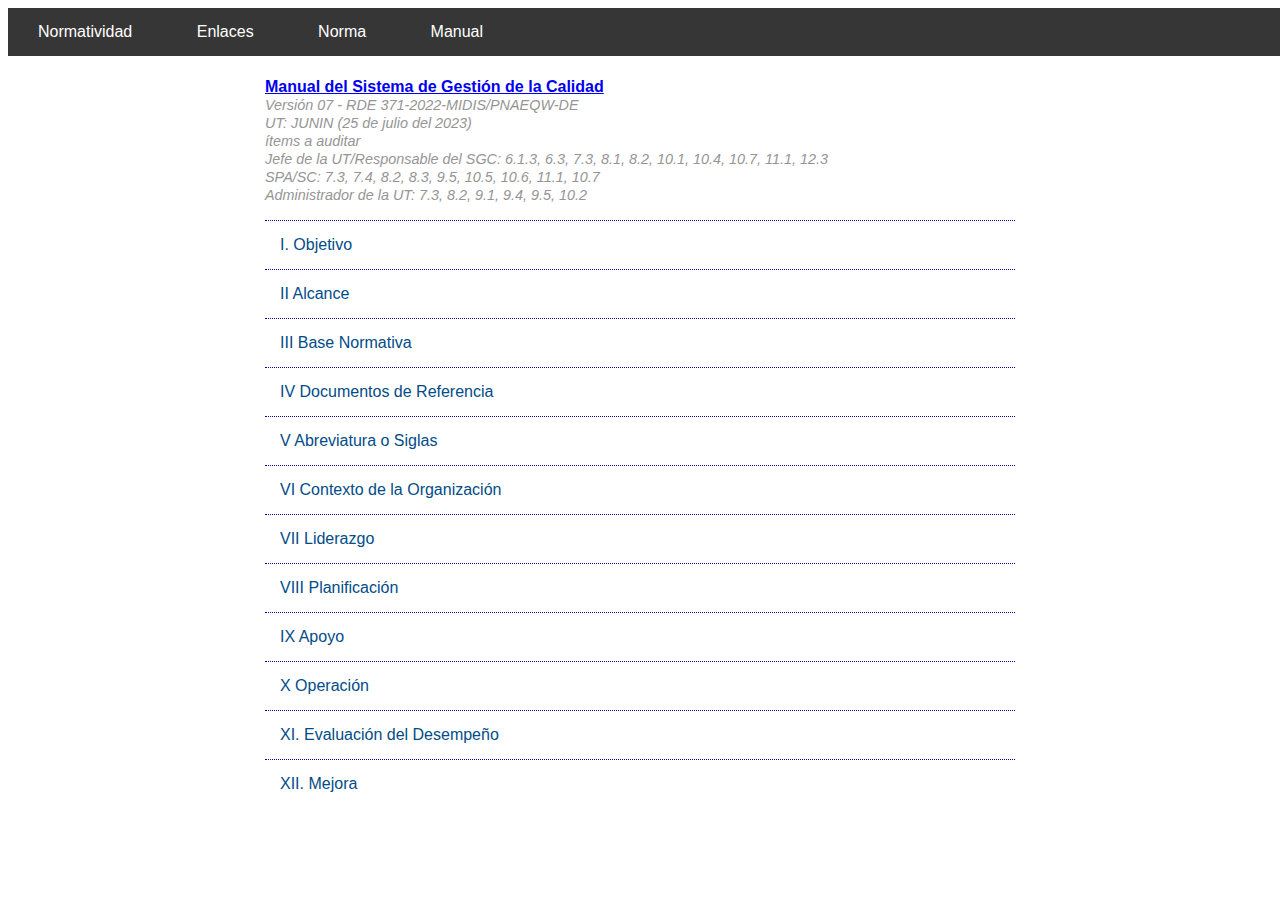
<file: manual.html>
<!DOCTYPE html>
<html lang="en">
<head>
    <meta charset="UTF-8">
    <meta http-equiv="X-UA-Compatible" content="IE=edge">
    <meta name="viewport" content="width=device-width, initial-scale=1.0">
    <title>manual</title>
    <link rel="stylesheet" href="css/estilos.css">
    

</head>
<body>

    <div id="menu">
        <ul>
            
            <li><a href="index.html">Normatividad</a></li>
            <li><a href="enlaces.html">Enlaces</a></li>
            <li><a href="norma.html">Norma</a></li>
            <li><a href="manual.html">Manual</a></li>

            
        </ul>
    </div>
<br>
<br>
<br>

    




 

<div class="contenedor" >

    <p><a href="https://cdn.www.gob.pe/uploads/document/file/3691478/ilovepdf_merged.pdf.pdf?v=1664219068" target="_blank"><b> Manual del Sistema de Gestión de la Calidad </b></a> <br> <span id="sufijo_10">Versión 07 - RDE 371-2022-MIDIS/PNAEQW-DE <br> UT: JUNIN (25 de julio del 2023) <br> ítems a auditar <br>
    Jefe de la UT/Responsable del SGC: 6.1.3, 6.3, 7.3, 8.1, 8.2, 10.1, 10.4, 10.7, 11.1, 12.3 <br>
    SPA/SC: 7.3, 7.4, 8.2, 8.3, 9.5, 10.5, 10.6, 11.1, 10.7 <br>
    Administrador de la UT: 7.3, 8.2, 9.1, 9.4, 9.5, 10.2 </span></p>

    
   
    <div id="segmento">


        <details>

            <summary> I. Objetivo</summary>
            

                <ol>

                    <div id="primernivel">

                        <li><p>Establecer la estructura del Sistema de Gestión de la Calidad y los procedimientos a
                            través de los cuales el Programa Nacional de Alimentación Escolar Qali Warma
                            estandariza su capacidad para satisfacer de manera consistente y constante las
                            necesidades de sus clientes, dentro del marco legal aplicable y regido por las
                            especificaciones de la norma ISO 9001:2015, resaltando las debidas exclusiones con sus
                            justificaciones; y asimismo, demostrar su compromiso con la gestión de riesgos y mejora
                            continua de sus procesos, con la finalidad de conseguir de manera eficiente y eficaz sus
                            objetivos estratégicos.</p></li>

                    </div>
                    
                </ol>
        </details>

    </div>

    <div id="segmento">


        <details>

            <summary> II Alcance </summary>

                <ol>

                    <div id="primernivel">

                        <li><p>El presente manual es de aplicación para el proceso de liberación de productos o raciones
                            destinadas a garantizar la calidad del servicio alimentario de forma oportuna y para el
                            proceso de transferencia de recursos financieros a los Comités de Compra, con el
                            seguimiento del pago de los Comités de Compra a los proveedores del servicio alimentario,
                            cuyas actividades son desarrolladas en la Sede Central y las Unidades Territoriales de
                            Arequipa, Cusco, Huánuco, Junín, La Libertad, Lambayeque, Piura, Puno, San Martín,
                            Tumbes y Lima Metropolitana y Callao.
                            <br><br>
                            
                            Los siguientes requisitos de la norma ISO 9001:2015 no son aplicables para el Sistema de Gestión de la Calidad del Programa Nacional de Alimentación Escolar Qali Warma: <br><br>
                            
                            a) Requisito 8.3 DISEÑO Y DESARROLLO DE LOS PRODUCTOS Y SERVICIOS, debido a que la realización del servicio de supervisión y liberación de productos y raciones, así como el servicio de transferencia de recursos financieros son estándares, es decir que no requieren el diseño y/o desarrollo de nuevas metodologías y herramientas para su planificación y realización para cada prestación del servicio. <br><br>
                            
                            b) Requisito 8.5.4 PRESERVACIÓN, debido a que no se cuenta con partes constitutivas físicas del servicio para preservar durante su realización, ni durante la prestación del mismo, salvo los datos que conforman el servicio brindado.
                            </p></li>

                    </div>
                    
                </ol>
        </details>

    </div>

    <div id="segmento">


        <details>

            <summary> III Base Normativa </summary>

                <ol>

                    <div id="primernivel">

                        <li><p>3.1	Ley N° 27658, Ley Marco de Modernización de la Gestión del Estado.</p></li>
                        <li><p>3.2	Decreto supremo N° 109-2012–PCM, que aprueba la Estrategia de Modernización de la Gestión Pública.</p></li>
                        <li><p>3.3	Decreto Supremo N° 008-2012-MIDIS, que crea el Programa Nacional de Alimentación Escolar Qali Warma y sus modificatorias.</p></li>
                        <li><p>3.4	Decreto Supremo Nº 004-2013-PCM, que aprueba la Política Nacional de Modernización de la Gestión Pública.</p></li>
                        
                        <li><a href="https://cdn.www.gob.pe/uploads/document/file/158085/RM_148_2015MIDIS.pdf" target="_blank"> <p>3.5	Resolución Ministerial N° 148-2015-MIDIS, que aprueba los lineamientos para el desarrollo de Sistemas de Gestión de Calidad en los Programas Sociales.</p></a></li>        
                            <li><a href="https://cdn.www.gob.pe/uploads/document/file/304577/RM_283_2017MIDIS.pdf" target="_blank"> <p>3.6	Resolución Ministerial N° 283-2017-MIDIS, que aprueba el Manual de Operaciones del Programa Nacional de Alimentación Escolar Qali Warma.</p></a></li>
                            <li><a href="https://cdn.www.gob.pe/uploads/document/file/2049538/RM_138_2021MIDIS_completo_v2.pdf.pdf" target="_blank"> <p>3.7	Resolución Ministerial N°138-2021-MIDIS, que aprueba el Manual de Gestión de Riesgos de Procesos en el Ministerio de Desarrollo e Inclusión Social (Manual N° 004-2021- MIDIS).</p></a></li>
                            <li><a href="https://info.qaliwarma.gob.pe/normatividad/export/?id=ZEl0ZVhlN1NSL0ltRmRXcHFsWFJxdz09" target="_blank"> <p>3.8	Resolución de Dirección Ejecutiva N° 214-2017-MIDIS/PNAEQW, que aprueba la conformación del Comité de Calidad del Programa Nacional de Alimentación Escolar Qali Warma.</p></a></li>

                
                    </div>
                    
                </ol>
        </details>

    </div>

    <div id="segmento">


        <details>

            <summary> IV Documentos de Referencia </summary>

                <ol>

                    <div id="primernivel">

                        <li><a href="https://info.qaliwarma.gob.pe/normatividad/export/?id=MmJ5WFNaaU96ZkI3cTJxaVZvTi9tUT09" target="_blank"> <p>4.1 PRO-002-PNAEQW-UA - Procedimiento de Orientación y Atención a la/el Ciudadana/o del Programa Nacional de Alimentación Escolar Qali Warma. <span id="sufijo_10">Versión Nº 02 - RDE 356-2020-MIDIS/PNAEQW</span> </p></a></li>
                        <li><a href="https://info.qaliwarma.gob.pe/normatividad/export/?id=VUJMRkUzRGpjS1VHUGxRK0lYZUMzQT09" target="_blank"> <p>4.2 PRO-006-PNAEQW-UPPM - Procedimiento para la Aplicación de las Encuestas de Satisfacción del Sistema de Gestión de la Calidad. <span id="sufijo_10">Versión 02 - RDE 97-2021-MIDIS/PNAEQW-DE</span> </p></a></li>
                        <li><a href="https://cdn.www.gob.pe/uploads/document/file/6101078/5396349-rde-278-2024-midis-transferencia-recursos-financieros.pdf?v=1711220702" target="_blank"> <p>4.3 PRO-033-PNAEQW-UGCTR - Procedimiento para la transferencia de recursos financieros a los Comités de Compra y rendición de cuentas en el marco del modelo de cogestión del Programa Nacional de Alimentación Escolar Qali Warma. <span id="sufijo_10">Versión 8 - RDE Nº D000278-2024-MIDIS/PNAEQW-DE</span> </p></a></li>
                        <li><a href="https://cdn.www.gob.pe/uploads/document/file/5877737/5207246-ilovepdf_merged-1.pdf?v=1708136901" target="_blank"> <p>4.4 PRT-039-PNAEQW-USME - Protocolo para la Supervisión y Liberación de Alimentos en los Establecimientos de Proveedoras/es del Programa Nacional de Alimentación Escolar Qali Warma. <span id="sufijo_10">Versión N° 11 - RDE N° D000144-2024-MIDIS/PNAEQW-DE</span></p></a></li>
                        <li><p>4.5	Norma Internacional ISO 9000:2015: Sistema de Gestión de la Calidad - Fundamentos y Vocabulario.</p></li>
                        <li><p>4.6	Norma Internacional ISO 9001:2015. Sistema de Gestión de la Calidad – Requisitos.</p></li>
                        

                            
                            <p><b>Relacionados</b></p>

                            <div id="enlaces">
                                <li><a href="https://info.qaliwarma.gob.pe/normatividad/export/?id=ZGpNZXNLZFBRWTRJV09yMGxYbVFQQT09" target="_blank"> <p><i>RDE 151-2020-MIDIS/PNAEQW-DE -  Política del Sistema de Gestión de la Calidad</i></p></a></li>
                                <li><a href="https://cdn.www.gob.pe/uploads/document/file/6470748/5652803-ilovepdf_merged.pdf?v=1718212629" target="_blank"> <p><i>RDE Nº D000435-2024-MIDIS-PNAEQW-DE -  Plan Anual de Desarrollo del Sistema de Gestión de la Calidad del Programa Nacional de Alimentación Escolar Qali Warma 2024”, con código de documento Plan N° 004-2024-MIDIS/PNAEQW, Versión N° 02</i></p></a></li>
                                <li><a href="https://info.qaliwarma.gob.pe/normatividad/export/?id=Y2pENDhXTXBGakFXSFBpS0gwTjVQUT09" target="_blank"> <p><i>RDE 420-2017-MIDIS/PNAEQW -  Fichas Técnicas de Puestos de Trabajo del PNAEQW – Fase I” VERSIÓN 03</i></p></a></li>
                                <li><a href="https://cdn.www.gob.pe/uploads/document/file/6332099/5563118-ilovepdf_merged.pdf?v=1715378375" target="_blank"> <p><i>RDE 360-2024-MIDIS/PNAEQW-DE -  Procedimiento para la Gestión de Acciones Correctivas y Oportunidades de Mejora del Programa Nacional de Alimentación Escolar Qali Warma” - Versión N° 01, con código Procedimiento N° 009-2024-MIDIS/PNAEQW</i></p></a></li>
                                                               
                                <li><a href="https://info.qaliwarma.gob.pe/normatividad/export/?id=SzhxTWxlTGxFY29wYUE3MGIrREMwUT09" target="_blank"> <p><i>Resolución Ministerial N° 138-2021-MIDIS -  Aprobar el Manual N° 004-2021-MIDIS – Manual para la Gestión de Riesgos de Procesos en el Ministerio de Desarrollo e Inclusión Social</i></p></a></li>
                                <li><a href="https://info.qaliwarma.gob.pe/normatividad/export/?id=WVlFQVFlNkgvWXFGK1V0ZjJLTDhYQT09" target="_blank"> <p><i>RDE 535-2017-MIDIS/PNAEQW-DE - Instructivo para la administración de legajos de personal del PNAEQW con código de documento normativo INS-003-PNAEQW-URH, versión 02</i></p></a></li>
                                <li><a href="https://info.qaliwarma.gob.pe/normatividad/export/?id=QnRXajBhSGw3bUE4OWNjdmVFcGxQZz09" target="_blank"> <p><i>RDE 178-2018-MIDIS/PNAEQW-DE - Directiva para la gestión de copias de respaldo y resguardo de la información del PNAEQW, versión n° 01</i></p></a></li>
                                
                                <li><a href="https://cdn.www.gob.pe/uploads/document/file/6033489/5342426-ilovepdf_merged.pdf?v=1710299147" target="_blank"> <p><i>RDE 230-2024-MIDIS/PNAEQW-DE - Plan de Comunicación Estratégica del Programa Nacional de Alimentación Escolar Qali Warma 2024”, con código de documento Plan N° 007-2024-PNAEQW Versión Nº 01</i></p></a></li>
                                <li><a href="https://info.qaliwarma.gob.pe/normatividad/export/?id=Yms0czV4TjQwLzBlbVNTL1I5UjBqZz09" target="_blank"> <p><i>RDE 289-2019-MIDIS/PNAEQW - Directiva para la formulación, modificación y aprobación de documentos normativos del PNAEQW" con código de documento normativo DIR-034-PNAEQW-UPPM - Versión N° 1</i></p></a></li>
                                <li><a href="https://info.qaliwarma.gob.pe/normatividad/export/?id=TzlTcXJzbEVjWlFyamxxRk0yMHZjdz09" target="_blank"> <p><i>RDE 96-2021-MIDIS/PNAEQW-DE - Procedimiento para el control de las Salidas No Conformes en el Programa Nacional de Alimentación Escolar Qali Warma” con código de documento normativo PRO-009-PNAEQW-UPPM - Versión N° 03</i></p></a></li>
                                <li><a href="https://info.qaliwarma.gob.pe/normatividad/export/?id=ODlqOHUrUDRVQXQzeE5JdFE5cWU2dz09" target="_blank"> <p><i>RDE 161-2022-MIDIS/PNAEQW-DE - Procedimiento para la Revisión por la Dirección del Sistema de Gestión de la Calidad y de Seguridad de la Información del Programa Nacional de Alimentación Escolar Qali Warma”, con código de documento normativo PRO-004-PNAEQW-UPPM, Versión 4</i></p></a></li>
                                
                            </div>
                    </div>
                    
                </ol>
        </details>

    </div>

    <div id="segmento">


        <details>

            <summary> V Abreviatura o Siglas </summary>

                <ol>

                    <div id="primernivel">

                        <li><p>
                            
                            CC : Comité de Compra <br>
                            DIGESA : Dirección General de Salud Ambiental <br>
                            DNI : Documento Nacional de Identidad <br>
                            ISO : International Organization for Standardization (Organización
                            Internacional de Normalización)<br>
                            IE : Institución Educativa Pública<br>
                            IIEE : Instituciones Educativas Públicas<br>
                            MIDIS : Ministerio de Desarrollo e Inclusión Social<br>
                            PC : Personal Computer<br>
                            PNAEQW : Programa Nacional de Alimentación Escolar Qali Warma<br>
                            POI : Plan Operativo Institucional<br>
                            RJ : Resolución Jefatural<br>
                            SAC : Solicitud de Acciones Correctivas<br>
                            SADE : Sistema de Administración de Expedientes Electrónicos<br>
                            SANIPES : Organismo Nacional de Sanidad Pesquera<br>
                            SENASA : Servicio Nacional de Sanidad Agraria<br>
                            SGC : Sistema de Gestión de la Calidad<br>
                            SIAF : Sistema Integrado de Administración Financiera<br>
                            SIGO : Sistema Integrado de Gestión Operativa<br>
                            SPA : Supervisor/a de Plantas y Almacenes<br>
                            TDR : Términos de Referencia<br>
                            UA : Unidad de Administración<br>
                            UGCTR : Unidad de Gestión de Contrataciones y Transferencia de
                            Recursos<br>
                            UPPM : Unidad de Planeamiento, Presupuesto y Modernización<br>
                            URH : Unidad de Recursos Humanos<br>
                            USME : Unidad de Supervisión, Monitoreo y Evaluación<br>
                            UT : Unidad Territorial<br>
                            UTI : Unidad de Tecnología de la Información<br>
                            </p></li>

                    </div>
                    
                </ol>
        </details>

    </div>

    
    



    <div id="segmento">


        <details>

            <summary> VI Contexto de la Organización </summary>

                <ol>

                    <div id="segundonivel">
 

                        <details>

                            <summary> 6.1 Presentación del PNAEQW </summary>

                                <ol>

                                    <div id="tercernivel">

                                        <details>

                                            <summary> 6.1.1 ¿Qué es el PNAEQW </summary>

                                                <ol>

                                                <li><p>Qali Warma es un programa del MIDIS que brinda servicio alimentario como complemento educativo a niñas/os matriculadas/os en instituciones educativas públicas del nivel inicial y primaria a nivel nacional, y de secundaria de la Amazonía peruana, a fin de contribuir a mejorar la atención en clases, la asistencia escolar y los hábitos alimenticios, promoviendo la participación y la corresponsabilidad de la comunidad local.</p></li>

                                                </ol>

                                        </details>

                                        <details>

                                            <summary> 6.1.2 Estructura Organizacional </summary>

                                                   <ol>
                                                        <li><p>La estructura orgánica del PNAEQW se encuentra establecida en el Manual de Operaciones, aprobado con <b>Resolución Ministerial N° 283-2017-MIDIS</b>, el cual describe los siguientes órganos y unidades orgánicas: <br><br>

                                                        <b>-	Alta Dirección</b> <br>
                                                        Dirección Ejecutiva. <br><br>
                                                        <b>-	Órgano de Control</b><br>
                                                        Órgano de Control Institucional. <br><br>
                                                        <b>-	Unidades de Asesoramiento</b><br>
                                                        Unidad de Planeamiento, Presupuesto y Modernización. <br>Unidad de Asesoría Jurídica. <br><br>
                                                        
                                                        <b>-	Unidades de Apoyo</b> <br>Unidad de Administración<br>
                                                        Unidad de Recursos Humanos<br>
                                                        Unidad de Tecnologías de la Información <br>Unidad de Comunicación e Imagen<br><br>
                                                        <b>-	Unidades Técnicas</b><br>
                                                        Unidad de Organización de las Prestaciones<br>
                                                        Unidad de Gestión de Contrataciones y Transferencia de Recursos <br>Unidad de Supervisión, Monitoreo y Evaluación. <br><br>
                                                        <b>-	Unidad Territorial</b><br>
                                                        Unidades Territoriales a nivel Nacional
                                                        </p></li>
                                                        
                                                        <div id="enlaces">

                                                            <li><a href="https://cdn.www.gob.pe/uploads/document/file/304577/RM_283_2017MIDIS.pdf" target="_blank"> <p><i>RM 283-2017-MIDIS - Manual de operaciones del PNAEQW</i></p></a></li>

                                                        

                                                        </div>

                                                        
                                                    
                                                    </ol>

                                        </details>

                                        <details>

                                            <summary> 6.1.3 Comprensión de la organización y su contexto</summary>

                                                   <ol>
                                                        <li><p>a)	El PNAEQW mediante el establecimiento del contexto, articula sus objetivos a nivel institucional e identifica los elementos o circunstancias del contexto externo (oportunidades y amenazas) y del contexto interno (fortalezas y debilidades) a tener en cuenta para la planificación estratégica del SGC.<br><br>

                                                            b)	Para el desarrollo de la Matriz FODA se deben tener en cuenta las siguientes definiciones y consideraciones: </p>
                                                            
                                                            <table border="1" cellspacing="0" cellpadding="0"  >
                                                                <tr><th>OPORTUNIDADES</th><th>AMENAZAS</th></tr>
                                                                <tr><td>Definición: Hechos del entorno que resultan positivos para la institución, si es capaz de detectarlos y explotarlos a su favor.</td><td>Definición: Situaciones que provienen del exterior (del Programa) y que pueden afectar negativamente en el desempeño de la actividad.</td></tr>
                                                                </table>

                                                            <br>
                                                            <table border="1" cellspacing="0" cellpadding="0">
                                                                <tr><th>FORTALEZAS</th><th>DEBILIDADES</th></tr>
                                                                <tr><td>Definición: Capacidades especiales y características del Programa.</td><td>Definición: Aquellos factores del Programa que lo sitúan en una posición desfavorable. </td></tr>
                                                                </table>
                                                            <br>
                                                            <p>Consideraciones:<br><br>

                                                                •	El análisis del contexto interno puede incluir, sin limitarse a: la estructura del PNAEQW, las funciones y las responsabilidades, las políticas, los objetivos y las estrategias que se establecen para su realización. <br><br>
                                                                
                                                                •	Toda validación de algún factor interno debe considerar las relaciones con las partes interesadas, sus percepciones y sus valores; la cultura del PNAEQW, los sistemas de información, los flujos de información y los procesos de toma de decisiones, las normas, directrices y los modelos adoptados por la entidad y la extensión de las relaciones contractuales. <br><br>
                                                                
                                                                •	El registro de la identificación de las fortalezas y debilidades se realiza conforme al formato (Anexo Nº 02). <br><br>
                                                                
                                                                c)	La/el responsable del SGC realiza el seguimiento de las estrategias establecidas en la “Matriz FODA” y de encontrar alguna desviación genera una SAC.
                                                                </p>

                                                                
                                                          
                                                        </li>

                                                        <div id="cuartonivel">
                                                            <details>
                                                                <summary> <p>Anexo 02</p></summary>

                                                                <li><img src="descargas/anexo 02.png" width=""></li>

                                                            </details>


                                                        </div>

                                                        <div id="cuartonivel">
                                                            <details>
                                                                <summary> <p>Matriz FODA</p></summary>

                                                                <li><table style="font-size:0.8em">
                                                                    <tr><th>FODA</th><th>ASPECTO ESTRATÉGICO</th><th>RIESGO</th><th>Probabilidad que ocurra</th><th>CAUSAS</th><th>Tratamienot del riesgo</th><th>ACCIÓN</th><th>RESPONSABLE</th><th>FECHA</th></tr>
                                                                    <tr><td>Fortaleza</td><td>Capital Humano multidisciplinario comprometido en el   cumplimiento de los objetivos institucionales del PNAEQW</td><td>Capital      Humano      con      limitado compromiso  en  el  logro  de  objetivos institucionales del PNAEQW</td><td>bajo</td><td>Desconocimiento y baja sensibilización  del   personal  con los   Objetivos   Institucionales   del PNAEQW</td><td>reducir</td><td>Realizar la inducción del personal nuevo. Capacitar al  capital  humano  constantemente  en políticas,     objetivos,     valores     institucionales, código de ética del  PNAEQW (PDP)</td><td>Jefa (e) de URH</td><td>Permanente</td></tr>
                                                                    <tr><td>Fortaleza</td><td>Tecnológias de la Información (TI)   como soporte  para  el  desarrollo  de   los  procesos operativos y la administracion de la información del PNAEQW (SIGO, SADE, SGD, Georeferenciación, Firma Digital, entre otros)</td><td>Data  Center  de  la  Sede  Central  deje de funcionar</td><td>medio</td><td>Corte  de  luz,  incendio  o  ruptura de la fibra óptica</td><td>evitar</td><td>Mantenimiento preventivo del data center. Servicio  externo  (grupos  electrógenos  que  dan energía a los servidores).</td><td>Jefa (e) de UTI</td><td>Permanente</td></tr>
                                                                    <tr><td>Fortaleza</td><td>Proceso de Transferencias de recursos financieros, certificado bajo la Norma ISO 9001:2015</td><td>Perder la certificación  del Proceso de Transferencia</td><td>medio</td><td>Incumplimiento  de  los  requisitos de la Norma ISO 9001:2015</td><td>evitar</td><td>Sensibilizar    al    personal    involucrado    en    el proceso    certificado    a    fin    de    mantener    el cumplimiento de los requisitos  de la Norma ISO 9001: 2015</td><td>Jefa (e) de UPPM</td><td>Permanente</td></tr>
                                                                    <tr><td></td><td></td><td></td><td></td><td></td><td></td><td>Seguimiento al cumplimiento de los requisitos de la Norma ISO 9001:2015</td><td></td><td></td></tr>
                                                                    <tr><td>Fortaleza</td><td>Gestión eficiente y eficaz en la transferecia de recursos financieros del servicio alimentario brindado</td><td>Deficiente Transferencia de Recursos Financieros de acuerdo a lo especificado en el contrato y adenda</td><td>medio</td><td>Presentación inoportuna de los expedientes por parte del proveedor</td><td>reducir</td><td>Hacer seguimiento al proveedor luego de la firma del contrato para que cumpla con lo acordado de acuerdo al cronograma</td><td>Jefe de UGCTR</td><td>Permanente</td></tr>
                                                                    "<tr><td></td><td></td><td></td><td></td><td>Demora en la evaluación de los expedientes por parte de las Unidades del PNAEQW
                                                                    </td><td></td><td>Capacitación y seguimiento del personal responsables de la evaluación de los
                                                                    expedientes.
                                                                    Análisis continuo del proceso de transferencia de recursos financieros para el pago a proveedores
                                                                    del servicio alimentario, con el objetivo de identificar oportunidades de mejora tanto en los
                                                                    sitemas informáticos como en los documentos normativos, a fin de proponer mejoras que
                                                                    contribuyan a la celeridad del pago y al sistema de control interno.</td><td></td><td></td></tr>"
                                                                    <tr><td>Fortaleza</td><td>Proceso de Liberación de productos o raciones en las Unidades Territoriales  de  acuerdo  al alcance del SGC certificado bajo la Norma ISO 9001:2015</td><td>Perder la certificación del Proceso de Liberación de Productos y Raciones</td><td>medio</td><td>Incumplimiento  de  los  requisitos de la Norma ISO 9001:2015</td><td>evitar</td><td>Sensibilizar    al    personal    involucrado    en    el proceso    certificado    a    fin    de    mantener    el cumplimiento de los requisitos de la Norma ISO 9001: 2015</td><td>Jefe de UPPM</td><td>Permanente</td></tr>
                                                                    <tr><td></td><td></td><td></td><td></td><td></td><td></td><td>Seguimiento al cumplimiento de los requisitos de la Norma ISO 9001:2015</td><td></td><td></td></tr>
                                                                    "<tr><td>Debilidad</td><td>Alta rotación de personal que conllevan a la pérdida de conocimiento organizacional y costos de aprendizaje del nuevo personal</td><td>Pérdida de Know How del PNAEQW</td><td></td><td>Bajo     nivel     de     satisfacción, desmotivación, escaso sentido de pertenencia y/o poco compromiso con  las  políticas  y  objetivos  del Programa.
                                                                    Mejores   ofertas   económicas   en otras Entidades Públicas.</td><td>reducir</td><td>Capacitación al personal (PDP), mejorar el clima laboral (Plan de Bienestar Social)</td><td>Jefe de URH</td><td>Anual</td></tr>"
                                                                    <tr><td>Debilidad</td><td>Escaso abastecimiento de equipamiento técnico  (Lupas,  tamiz,  etc), tecnológico (Plan de  datos  limitados) y equipos de protección personal para las supervisiones y monitoreos de acuerdo a las zonas donde se realiza el trabajo</td><td>Inoperatividad de los procesos operativos del PNAEQW</td><td></td><td>Poco presupuesto para invertir en equipos  técnicos,  tecnológicos  y equipos de protección personal</td><td>reducir</td><td>Efectuar   la   adquisición   de   equipos   técnicos, tecnológicos y de protección personal necesarios para    los    colaboradores    de    las    Unidades Territoriales</td><td>Jefe de USME</td><td>Permanente</td></tr>
                                                                    "<tr><td>Amenaza</td><td>Legislación que entra en vigencia durante la prestación del servicio alimentario y que representa modificación de los requisitos establecidos en la fichas técnicas de los alimentos brindados por el programa</td><td>Alimentos que no se adecuan a la legislación vigente</td><td>medio</td><td>Desconocimiento y baja sensibilización  del   personal  con los   Objetivos   Institucionales   del PNAEQW</td><td>evitar</td><td>Difusión  oportuna  a  los  proveedores  respecto  a los cambios en las especificaciones técnicas.
                                                                    Fortalecimiento  de los  EA de las UT  respecto a los requisitos establecidos en las ESP.
                                                                    Estricto   cumplimiento   del   protocolo   para   la supervisión  y  liberación  de  los  alimentos  por parte de los SPA.</td><td>Jefa de UOP /Jefe de USME</td><td>Permanente</td></tr>"
                                                                    <tr><td>Amenaza</td><td>Limitaciones económicas derivadas de la recesión o incremento del costo de los alimentos, afectando así el servicio alimentario</td><td>Presupuesto asignado por MIDIS al PNAEQW es menor al solicitado</td><td>medio</td><td>MIDIS   designa   el   presupuesto para  los  Programas  Sociales  en función al presupuesto designado por  el  Gobierno  y  la  priorización de sus necesidades y políticas</td><td>asumir</td><td>Sustentar ante el MIDIS que el PNAEQW cumple un    rol    fundamental    al    brindar    el    servicio alimentario a los niños y niñas a nivel nacional; la cual  permitirá  mayor  aprendizaje  escolar;  por esto  necesita  un  mayor  presupuesto  y  se  debe incrementar  de  acuerdo   al  crecimiento   de  la población beneficiada</td><td>Jefe de UPPM</td><td>Permanente</td></tr>
                                                                    "<tr><td>Amenaza</td><td>Cambios en el medio ambiente (cambios climáticos, derrumbes, desprendimiento de rocas, fenómeno del niño y niña, etc.) que afecten el desarrollo de las clases y el acceso de los proveedores a las zonas donde se brinda el servicio alimentario</td><td>Suspensión de las clases. Limitaciones en la entrega de productos debido a la escasez de alimentos primarios e interrupción en las vías de acceso de los proveedores a las IIEE</td><td>medio</td><td>Desabastecimiento  de  alimentos debido  a  las  pérdidas  de cultivos por los desastres naturales.
                                                                    Derrumbes,                      huaycos, inundaciones        y        carreteras interrumpidas.</td><td>reducir</td><td>Planificar  junto  a los  proveedores  un  cuadro de actividades    de    contingencias    en    caso    de desastres naturales o conflictos sociales, la cual permitirá que ningún niño o niña a nivel nacional se quede sin el servicio alimentario
                                                                    Identificar productos  alternativos en cada región del país, que permitan la continuidad del servicio alimentario ante la escasez de algún alimento.</td><td>Jefa de UOP y Jefe de USME</td><td>Cuando se presente estos casos</td></tr>"
                                                                    <tr><td>Amenaza</td><td>Conflictos sociales que pondrían en riesgo la planificación y ejecución de las operaciones del Programa</td><td>Entrega de productos fuera de fecha y en mal estado</td><td>medio</td><td>Cierre de carreteras. Manifestaciones       políticas       o sociales.</td><td>reducir</td><td>Generar un historial de rutas viables y no viables para tomar en cuenta en la planificación</td><td>Jefa de UOP y UT</td><td>Cuando se presente estos casos</td></tr>
                                                                    <tr><td>Amenaza</td><td>Estado de Emeregencia Nacional por pandemia</td><td>Exposición y contaminación del personal durante la prestación del Servicio Alimentario Escolar</td><td>medio</td><td>Incumplimiento  de  los  protocolos de   bio-seguridad   por   parte   del personal    para    evitar    posibles contagios del COVID-19</td><td>evitar</td><td>Aprobación  e  implementación  de  protocolo  de bio seguridad, como preventivo de contagios del COVID-19</td><td>Jefe de USME</td><td>En el Estado de Emergencia</td></tr>
                                                                    <tr><td></td><td></td><td></td><td></td><td></td><td></td><td>Supervisar el cumplimiento de los protocolos del Plan   Covid   en   cada   establecimiento   de   los proveedores y en las instituciones educativas</td><td></td><td></td></tr>
                                                                    <tr><td></td><td></td><td>Suspensión de la Prestación del Servicio Alimentario Escolar durante el Estado de Emergencia</td><td></td><td>Insuficientes     normativas     para adecuar la prestación del Serviicio Alimentario  Escolar  en  el  Estado de Emergencia</td><td></td><td>Adecuación de las normativas para la prestación del    Servicio    Alimentario    en    el    Estado   de Emergencia</td><td>Jefes de UO/UPPM/UAJ/DE</td><td>En el Estado de Emergencia</td></tr>
                                                                    <tr><td>Oportunidad</td><td>Establecer estrategias de acceso a las Instituciones Educativas lejanas</td><td>El servicio alimentario no llegue a niñas y niños en los lugares de difícil acceso</td><td>medio</td><td>Deficiente   infraestructura   vial   a nivel nacional</td><td>asumir</td><td>Establecer  convenio  entre  la  Fuerza  Aérea  del Perú  y  el  MIDIS,  y  velar  por  cumplimiento  del cronograma  establecido  para  el  traslado  de  los alimentos a IIEE de difícil acceso</td><td>Dirección /Jefe de UOP/ Jefe de UPPM</td><td></td></tr>
                                                                    <tr><td>Oportunidad</td><td>Formar  alianzas  Estratégicas  y  de  articulación intergubernamentales  e  intersectoriales  como mecanismos  de  aseguramiento  de  un  servicio de Calidad</td><td>Incumplimiento de los compromisos firmados</td><td>bajo</td><td>Falta    de    seguimiento    de    la ejecución     de     los     convenios suscritos</td><td>asumir</td><td>Sistematizar  el  seguimiento  de  los  convenios suscritos con las entidades estatales</td><td>Jefe de UPPM</td><td>Permanente</td></tr>
                                                                    </table>
                                                                    
                                                                    </li>

                                                            </details>


                                                        </div>

                                                        <div id="enlaces">


                                                            <li><a href="https://drive.google.com/file/d/12C9cnT2lLVRHgzK3xOJihMUflhqBNmL3/view?usp=sharing" target="_blank"> <p><i>Matriz Foda Versión 05</i></p></a></li>

                                                        

                                                        </div> 
                                                        
                                                        
                                                        
                                                    
                                                    </ol>

                                        </details>


                                    </div>



                                    
                                </ol>
                        </details>

                        <details>

                            <summary> 6.2 Comprensión de las Necesidades y Expectativas de las Partes Interesadas </summary>

                                <ol>

                                    <li><p>El PNAEQW define y comprende en su <b>“Matriz de Partes Interesadas” (Anexo Nº 03) </b> los efectos o efectos potenciales y su capacidad para proporcionar regularmente el servicio que satisfaga los requisitos de las partes interesadas, los legales y los establecidos por el PNAEQW. <br><br>

                                        a)	Para el establecimiento de las partes interesadas <b>externas</b> debe tomarse en consideración lo siguiente: <br><br>
                                        
                                        <ol>
                                            •	La comprensión del contexto externo es importante para asegurar que los objetivos e inquietudes de los actores externos se tengan en cuenta cuando se desarrollan los criterios del SGC con la finalidad de la satisfacción de sus clientes externos. <br>
                                            •	El contexto externo puede incluir, pero no se limita a las entidades públicas que interactúan con el PNAEQW, la industria, las/ los proveedoras/es, las/los usuarias/os, actores del proceso de cogestión, entre otros actores que participan o se ven impactados de manera positiva y negativa por la intervención de la entidad. Esta información es registrada en la “Matriz de Partes Interesadas” (Anexo Nº 03). <br><br>

                                        </ol>
                                        
                                        
                                        b)	Para el establecimiento de las partes interesadas <b>internas</b> debe tomarse en consideración lo siguiente: <br><br>
                                        <ol>
                                        •	La comprensión del contexto interno es importante porque constituye todo aquello que en el seno del PNAEQW puede influir en la manera en la que la entidad gestiona su SGC, para que se encuentre alineado a las estrategias, los procesos y la estructura de la entidad. <br>
                                        •	El contexto interno puede incluir, pero no se limita a la estructura del PNAEQW, donde se contempla a las/los servidoras/es civiles para la identificación de sus necesidades, a fin de que en función de las mismas se pueda establecer las estrategias dentro del SGC para su correspondiente satisfacción como clientes internos. Esta información es registrada en la “Matriz de Partes Interesadas” (Anexo Nº 03). <br><br>
                                        </ol>
                                        c)	La/el responsable del SGC realiza el seguimiento de las estrategias establecidas en la “Matriz de Partes Interesadas” y de encontrar alguna desviación genera una SAC.
                                        </p></li>
                                        
                                        <div id="cuartonivel">
                                            <details>
                                                <summary> <p>Anexo 03</p></summary>

                                                <li><img src="descargas/anexo 03.png" width=""></li>

                                            </details>


                                        </div>


                                        <div id="enlaces">

                                            <li><a href="https://drive.google.com/file/d/1T6FZhYurMReGc_9pC7QPw72EAjj9RAbJ/view?usp=sharing" target="_blank"> <p><i>Matriz de partes interesadas Versión 05</i></p></a></li>

                                        

                                        </div> 
                                    
                                </ol>
                        </details>

                        <details>

                            <summary> <b>6.3	Sistema de Gestión de la Calidad y sus Procesos</b> </summary>

                                <ol>

                                    <li><p>El PNAEQW establece, implementa, mantiene y mejora los procesos necesarios para el SGC, cuya interacción y descripción se presenta en la Figura N°1: “Mapa de Procesos del Sistema de Gestión de la Calidad del PNAEQW”</p> <br><br>
                                    
                                    <img src="descargas/mapa de procesos.png" width="800px">

                                    <p> DESCRIPCIÓN DEL MAPA DE PROCESOS DEL SGC:</p> <br>

                                    <table>
                                        <tr><th>PROCESO</th><th>ACTIVIDADES</th><th></th><th>NOMBRE</th><th>FINALIDAD</th></tr>
                                        <tr><td>E.1</td><td colspan=3>Gestión de la Dirección</td><td>Establecer los lineamientos de mediano y corto plazo del PNAEQW de forma colaborativa, así como la verificación continua de su avance llevando registro mediante la aprobación de los documentos de gestión. </td></tr>
                                        <tr><td>E.2</td><td colspan=3>Administración del SGC</td><td>Planificar, organizar y controlar la efectividad y mantener el SGC.</td></tr>
                                        <tr><td>M.1</td><td colspan=3>Planificación para la Gestión de Supervisión y Liberación</td><td>Planificar en el POI los recursos necesarios para la gestionar las supervisiones y liberaciones que se encuentran programadas durante el año académico de las IIEE.</td></tr>
                                        <tr><td>M.2</td><td colspan=4>Gestión de Supervisión y Liberación de Raciones y Productos – Unidades Territoriales</td></tr>
                                        <tr><td></td><td>M.2.1</td><td colspan=2>Recepción de expedientes para la liberación</td><td>Recibir los expedientes para la liberación presentados por el/la proveedor/a del servicio alimentario, en cumplimiento al cronograma establecido en su contrato.</td></tr>
                                        <tr><td></td><td>M.2.2</td><td colspan=2>Revisión y verificación de documentos obligatorios</td><td>Revisar los documentos obligatorios presentados en el expediente para la liberación, verificando el cumplimento de las especificaciones técnicas de alimentos, bases integradas del proceso de compras y los documentos emitidos por DIGESA, SENASA, SANIPES y/o certificados emitidos por laboratorios particulares.</td></tr>
                                        <tr><td></td><td>M.2.3</td><td>M.2.3.A</td><td>Verificación higiénico sanitario del establecimiento</td><td>Verificación higiénico sanitaria de la planta y/o almacén en compañía del personal responsable de Control de Calidad de la planta o almacén, solicitar el Certificado de Saneamiento Ambiental (trimestral), control médico del personal (semestral) y verificación de los compromisos del/de la proveedor/a, además utiliza el Anexo N.º 02 – Ficha de Supervisión Higiénico Sanitario al Establecimiento del/de la Proveedor/a-Modalidad de Atención Raciones  o el Anexo Nº 03 - Ficha de Supervisión Higiénico Sanitario del Establecimiento del/de la Proveedor/a – Modalidad de Atención Productos para completar la verificación del PRT-039-PNAEQW-USME.</td></tr>
                                        <tr><td></td><td></td><td>M.2.3.B</td><td>Supervisión de la producción de raciones</td><td>Supervisar los insumos y todo el proceso de producción de las raciones, la cual se debe realizar en óptimas condiciones higiénicas sanitarias y en el establecimiento declarado para garantizar la inocuidad y calidad de los alimentos.</td></tr>
                                        <tr><td></td><td>M.2.4</td><td colspan=2>Muestreo y evaluación de productos o raciones</td><td>Realizar el muestreo en la modalidad productos, de acuerdo al Anexo N° 01 - Instructivo para el muestreo y verificación de las características físico organolépticas de alimentos del PNAEQW del PRT-039-PNAEQW-USME y evaluar los productos muestreados; el muestreo y la evaluación se realiza bajo lo establecido en el Apéndice 01,02 y 03.</td></tr>
                                        <tr><td></td><td></td><td></td><td></td><td>El muestreo y evaluación de raciones se realiza de acuerdo a lo establecido en el apéndice 01 y 03.</td></tr>
                                        <tr><td></td><td>M.2.5</td><td colspan=2>Liberación de productos o raciones</td><td>Verificar que los productos o raciones conformes sean liberados, para ello se registra en el SIGO dicha actividad, y solo si fuera necesario se utiliza el Anexo N° 7 - Acta de Supervisión y Liberación - Establecimiento del/de la Proveedor/a del PRT-039-PNAEQW-USME.</td></tr>
                                        <tr><td></td><td>M.2.6</td><td colspan=2>Verificación de carga y estiba</td><td>Verificar las condiciones higiénicos sanitarias del vehículo de transporte, según lo establecido en el Anexo Nº 06 –Ficha de Verificación del Vehículo de Transporte, Carga y Estiba de Alimentos, cuyo resultado debe registrarse en el SIGO.</td></tr>
                                        <tr><td>M.3</td><td colspan=3>Planificación para la Transferencia de Recursos Financieros</td><td>Planificar los recursos necesarios para realizar las transferencias de recursos financieros a los CC para el pago de las/los proveedoras/es del servicio alimentario de acuerdo a los contratos vigentes.</td></tr>
                                        <tr><td>M.4</td><td colspan=4>Gestión de Transferencia de Recursos Financieros</td></tr>
                                        <tr><td></td><td>M.4.1</td><td colspan=2>Recepción de solicitud de pago</td><td>Recibir las solicitudes de pago de las/los proveedoras/es del servicio alimentario en mesa de partes de las Unidades Territoriales.</td></tr>
                                        <tr><td></td><td>M.4.2</td><td colspan=2>Valorización</td><td>Revisar y verificar en los documentos presentados en la solicitud de pago, el volumen, código modular de las IIEE, las guías de remisión; así como, la verificación en las actas de entrega, a fin que la fecha de entrega coincida con la georreferenciación en el SIGO, nombres, firma y DNI de la/del representante del Comité de Alimentación Escolar que recibió los alimentos.</td></tr>
                                        <tr><td></td><td>M.4.3</td><td colspan=2>Verificación de la solicitud</td><td>Verificar que la información de la solicitud de pago corresponda al número de entrega establecida en el contrato; así como la consistencia de los importes en el anexo que sustentan la solicitud, y validar las penalidades aplicadas en el caso que correspondan, a fin de asegurar que el proceso sea eficaz, eficiente y cumpla con los requisitos del cliente.</td></tr>
                                        <tr><td></td><td>M.4.4</td><td colspan=2>Conformidad y emisión de la solicitud para la autorización</td><td>Otorgar la conformidad al expediente de transferencia y solicitar la autorización de la transferencia de recursos financieros a la UA.</td></tr>
                                        <tr><td></td><td>M.4.5</td><td colspan=2>Emisión de Resolución Jefatural</td><td>Generar el informe legal para la elaboración de la RJ que aprueba la transferencia de recursos financieros para el pago de la prestación de servicio alimentario a favor del/de la proveedor/a del servicio alimentario.</td></tr>
                                        <tr><td></td><td>M.4.6</td><td colspan=2>Compromiso y devengado</td><td>Revisar y verificar los importes de la valorización de cada solicitud de pago de las/los proveedoras/es de la prestación del servicio alimentario a usuarias/os del PNAEQW, por CC y realizar el compromiso y devengado del monto de la valorización.</td></tr>
                                        <tr><td></td><td>M.4.7</td><td colspan=2>Girado</td><td>Efectuar el giro del monto establecido en la RJ a la cuenta corriente del Comité de Compra para el pago a las/los proveedoras/es del servicio alimentario.</td></tr>
                                        <tr><td></td><td>M.4.8</td><td colspan=2>Pago al proveedor (Comité de Compra)</td><td>Ejecutar el pago al/a la proveedor/a del servicio alimentario por parte del Comité de Compra en conformidad al monto establecido en la RJ.</td></tr>
                                        <tr><td></td><td>M.4.9</td><td colspan=2>Devolución de la garantía de fiel cumplimiento</td><td>El/la proveedor /a solicita la liquidación de su contrato, devolución de garantía de fiel cumplimiento y/o carta fianza, al finalizar las entregas establecidas en el contrato y adendas. </td></tr>
                                        <tr><td></td><td>M.4.10</td><td colspan=2>Liquidación de contratos y de devolución de garantía</td><td>Efectuar la liquidación del contrato con las/los proveedoras/es de la prestación del servicio alimentario, así como la devolución de la garantía de fiel cumplimiento o de la carta fianza presentada al PNAEQW.</td></tr>
                                        <tr><td>M.5</td><td colspan=3>Seguimiento y Rendición de Cuentas</td><td>Supervisar continuamente el cumplimiento del pago de las obligaciones establecidas en los contratos suscritos para la prestación del servicio alimentario.</td></tr>
                                        <tr><td>M.6</td><td colspan=3>Seguimiento y medición del proceso</td><td>Efectuar el seguimiento y medición de la gestión de supervisión y liberación de productos y raciones a través de los indicadores para liberación de productos (15 días) y en liberación de raciones diariamente, dichos indicadores se encuentran en una matriz de seguimiento. Para la gestión de transferencia de recursos financieros se utiliza indicadores de seguimiento contractual. Ambos procesos se soportan en el SIGO y SADE, respectivamente.</td></tr>
                                        <tr><td>M.7</td><td colspan=3>Atención al cliente</td><td>Atender las solicitudes, denuncias, quejas y reclamos de nuestros clientes (proveedoras/es del servicio alimentario) a efectos de que sean resueltos de forma oportuna por las/los responsables designadas/os.</td></tr>
                                        <tr><td>A.1</td><td colspan=3>Soporte informático</td><td>Diseñar, construir, implantar y mantener los sistemas de información y la infraestructura tecnológica de soporte a los sistemas de información, telecomunicaciones y demás servicios informáticos del PNAEQW. Por ser el soporte de los procesos de supervisión y liberación de productos y raciones en el SIGO y para las transferencias de recursos financieros en el SIGO y SADE</td></tr>
                                        <tr><td>A.2</td><td colspan=3>Abastecimiento</td><td>Dirigir, coordinar, seleccionar y controlar los procesos de contrataciones de bienes y servicios requeridos por las áreas usuarias, a fin de dar atención oportuna a sus requerimientos para la continuidad de sus operaciones.</td></tr>
                                        <tr><td>A.3</td><td colspan=3>Gestión humana</td><td>Planificar y efectuar la selección de servidoras/es públicas/os; así como capacitarlas/os, garantizar las competencias y evaluar su desempeño respecto a la ejecución de los procesos bajo su responsabilidad. Administrar su legajo personal.</td></tr>
                                        <tr><td>A.4</td><td colspan=3>Mantenimiento e infraestructura</td><td>Realizar el mantenimiento preventivo y correctivo con el fin de mantener la infraestructura necesaria para lograr la conformidad con los requisitos del servicio.</td></tr>
                                        </table>
                                        
                                        
                                        
                                        
                                        
                                        
                                    
                                    
                                    </li>

                                </ol>
                        </details>

                        


                    </div>
                </ol>
        </details>

    </div>



    <div id="segmento">


        <details>

            <summary> VII Liderazgo </summary>

                <ol>

                    <div id="segundonivel">
 

                        <details>

                            <summary>  7.1 Liderazgo y Compromiso </summary>

                                <ol>


                                    <li>
                                        
                                        <p>La Dirección Ejecutiva demuestra su compromiso con el SGC al establecer lo siguiente: <br><br>

                                        a)	La <b>“Política del Sistema de Gestión de la Calidad”</b> aprobada mediante <b>Resolución de Dirección Ejecutiva Nº D000151-2020-MIDIS/PNAEQW-DE</b> (en adelante la política).  <br><br> 
                                        
                                        b) Los <b>“Objetivos de la Calidad del Sistema de Gestión de la Calidad”</b>, establecidos
                                        en el “Plan Anual de Desarrollo del Sistema de Gestión de la Calidad del Programa
                                        Nacional de Alimentación Escolar Qali Warma”.<br><br>
                                        
                                        c)	Asegura la disponibilidad de los recursos necesarios para el mantenimiento y mejora del SGC, así como el aumento de la satisfacción del cliente externo e interno. <br><br>
                                        
                                        d) Promueve y comunica a las/los servidoras/es civiles del PNAEQW las ventajas de llevar un SGC basado en los siguientes principios:<br><br>
                                        <ol>
                                        
                                        • Enfoque basado en procesos: El PNAEQW mantiene la información
                                        documentada a través del “Mapa de Procesos del Sistema de Gestión de la
                                        Calidad”, que permite visualizar las entradas, salidas e interacción de los
                                        procesos.<br><br>
                                        • Pensamiento basado en riesgos: El PNAEQW establece la metodología de la
                                        gestión de riesgos, a través del “Manual para la Gestión de Riesgos de
                                        Procesos en el Ministerio de Desarrollo en Inclusión Social” (Manual N°004-
                                        2021-MIDIS), asimismo, comunica, capacita y sensibiliza a las/los
                                        servidoras/es civiles del PNAEQW con la finalidad de inculcar la gestión de
                                        riesgos en sus operaciones, asegurando que el SGC pueda lograr sus
                                        resultados previstos.<br><br>
                                        • Gestión eficiente y eficaz: El PNAEQW cuenta con servidoras/es civiles
                                        competentes y comprometidas/os que contribuyen al cumplimiento de los
                                        objetivos de la calidad, y una gestión de procesos orientada a la mejora
                                        continua.<br><br>
                                        • Liderazgo: La Dirección Ejecutiva asume, asegura y promueve con los recursos
                                        necesarios, el compromiso con el SGC.<br><br>
                                        • Mejora continua: El PNAEQW tiene establecido como uno de sus valores
                                        organizacionales la mejora continua y promueve permanentemente la
                                        optimización de los recursos, la simplificación administrativa, optimización de
                                        procesos y mejor atención a la/al ciudadana/o, en el marco de la Ley N° 27658,
                                        Ley Marco de la Modernización de la Gestión del Estado.<br><br>
                                        </ol>
                                        </p>
                                    
                                    </li>
                                    
                                        <div id="enlaces">

                                            <li><a href="https://info.qaliwarma.gob.pe/normatividad/export/?id=ZGpNZXNLZFBRWTRJV09yMGxYbVFQQT09" target="_blank"> <p><i>RDE 151-2020-MIDIS/PNAEQW-DE -  Política del Sistema de Gestión de la Calidad</i></p></a></li>
                                            <li><a href="https://cdn.www.gob.pe/uploads/document/file/6470748/5652803-ilovepdf_merged.pdf?v=1718212629" target="_blank"> <p><i>RDE 435-2024-MIDIS/PNAEQW-DE -  Plan Anual de Desarrollo del Sistema de Gestión de la Calidad del Programa Nacional de Alimentación Escolar Qali Warma 2024”, con código de documento Plan N° 004-2024-MIDIS/PNAEQW, Versión N° 02</i></p></a></li>
                                        
    
                                        </div>

                                
                                </ol>
                        </details>

                        <details>

                            <summary>7.2 Enfoque al Cliente </summary>

                                <ol>

                                    <li><p>La Dirección Ejecutiva del PNAEQW desarrolla una gestión con liderazgo y compromiso basado en un enfoque al cliente asegurando: <br><br>

                                        a)	La identificación de los requisitos del cliente, recogiendo sus sugerencias y aportes, a través de canales presenciales y virtuales de atención a la/al ciudadana/o, talleres, mesas de diálogo, encuestas para mejorar la calidad del servicio brindado (“Procedimiento para la aplicación de las Encuestas de Satisfacción del Sistema de Gestión de la Calidad”), las cuales son evaluadas a nivel nacional y de ser pertinentes son consideradas para la formulación del “Manual del Proceso de Compras del Modelo de Cogestión para la Prestación del Servicio Alimentario del Programa Nacional de Alimentación Escolar Qali Warma”, “Bases Integradas”, entre otros. <br><br>
                                        
                                        b)	El seguimiento y monitoreo permanente de los procesos a través de los indicadores permite identificar los riesgos y oportunidades de mejora para garantizar el servicio brindado y aumentar la satisfacción del cliente. <br><br>
                                        
                                        c)	Los clientes para el alcance del SGC del PNAEQW son las/los proveedoras/es del servicio alimentario.
                                        </p></li>


                                        <div id="enlaces">

                                            <li><a href="https://info.qaliwarma.gob.pe/normatividad/export/?id=VUJMRkUzRGpjS1VHUGxRK0lYZUMzQT09" target="_blank"> <p><i>RDE 97-2021-MIDIS/PNAEQW-DE -  Procedimiento para la Aplicación de las Encuestas de Satisfacción del Sistema de Gestión de la Calidad”, con código de documento PRO-006-PNAEQW-UPPM, Versión 2</i></p></a></li>
                                            
                                        
    
                                        </div>
                                    
                                </ol>
                        </details>

                        <details>

                            <summary>  7.3 Política  </summary>

                                <ol>

                                    <li><p>
                                        a)	La <b>“Política del Sistema de Gestión de la Calidad”</b> aprobada mediante Resolución de Dirección Ejecutiva Nº D000151-2020-MIDIS/PNAEQW, establece los siguientes compromisos del PNAEQW:<br><br>
                                        
                                        <b>-	Contar con colaboradoras/es competentes y comprometidas/os</b>. <br><br>
                                        
                                        <b>-	Orientar nuestros procesos hacia la mejora continua, gestión de riesgos y la eficacia del Sistema de Gestión de la Calidad con el propósito de conseguir:</b> <br><br>
                                        <ol>
                                        -	La satisfacción de las/los usuarias/os, brindando servicios eficientes y eficaces. <br>
                                        -	Cumplimiento de los requisitos legales y condiciones para la prestación adecuada del servicio alimentario. <br><br>
                                    </ol>
                                        b)	La Dirección Ejecutiva revisa la política para verificar su adecuación cuando crea conveniente, asimismo es la única responsable de aprobarla. <br><br>
                                        
                                        c)	El PNAEQW comunica la “Política del Sistema de Gestión de la Calidad”, a través de su publicación en la página web de la entidad, durante el proceso de inducción a las/los servidoras/es civiles que ingresan a trabajar a la entidad, charlas de sensibilización a las/los servidoras/es civiles y charlas de difusión a las/los proveedoras/es. Asimismo, imprime la política, que es colocada en los espacios de más alto tránsito de personas en los locales del PNAEQW, también es colocada como fondo de escritorio en las PC de las/los servidoras/es civiles del PNAEQW por períodos establecidos por la/el responsable del SGC, entre otros medios de comunicación. <br><br>
                                        
                                        A continuación, se presenta la “Política del Sistema de Gestión de la Calidad” en la Figura N°02. <br><br>
                                        Figura N°02: Política del Sistema de Gestión de la Calidad del PNAEQW <br>

                                        <img src="descargas/politica.png" width="500px">
                                    
                                    </p></li>

                                    <div id="enlaces">

                                        <li><a href="https://info.qaliwarma.gob.pe/normatividad/export/?id=ZGpNZXNLZFBRWTRJV09yMGxYbVFQQT09" target="_blank"> <p><i>RDE 151-2020-MIDIS/PNAEQW-DE -  Política del Sistema de Gestión de la Calidad</i></p></a></li>

                                    

                                    </div>

                                </ol>
                        </details>

                        <details>

                            <summary>  7.4 Roles, Responsabilidad y Autoridades en la Organización  </summary>

                                <ol>

                                    <li><p>Con el propósito de planificar, implementar y mantener el SGC en el PNAEQW, se ha establecido lo siguiente:</p></li>

                                    <div id="tercernivel">

                                        <details>

                                            <summary>  7.4.1	La Dirección Ejecutiva es responsable de: </summary>

                                                <ol>

                                                    <li><p>a)	Establecer, comunicar, asegurar su entendimiento y revisar continuamente la “Política del Sistema de Gestión de la Calidad”, “Objetivos de la Calidad” y el “Plan Anual de Desarrollo del Sistema de Gestión de la Calidad del Programa Nacional de Alimentación Escolar Qali Warma”, así como, brindar los recursos necesarios y suficientes para la implementación y mantenimiento del SGC.<br><br>

                                                        b)	Asegurar que las funciones, responsabilidades y autoridades de las/los servidoras/es civiles del PNAEQW se establezcan correctamente en las “Fichas Técnicas de Puestos de Trabajo del PNAEQW – Fase I” (ESP-001-PNAEQW-URH) y sean comunicadas de manera oportuna. .<br><br>
                                                        
                                                        c)	Contar con información actualizada respecto a las necesidades del PNAEQW, a través de los medios necesarios, con el fin de mantener el SGC.
                                                        </p> </li>
                                                   
                                                        <div id="enlaces">

                                                            <li><a href="https://info.qaliwarma.gob.pe/normatividad/export/?id=Y2pENDhXTXBGakFXSFBpS0gwTjVQUT09" target="_blank"> <p><i>RDE 420-2017-MIDIS/PNAEQW -  Fichas Técnicas de Puestos de Trabajo del PNAEQW – Fase I” VERSIÓN 03</i></p></a></li>
                    
                                                        
                    
                                                        </div>


                                                </ol>


                                        </details>

                                        <details>

                                            <summary>  7.4.2 El Comité de Calidad, cuya conformación es aprobada por Resolución de Dirección Ejecutiva, es responsable de: </summary>

                                                <ol>

                                                    <li><p>a)	Apoyar a la/al responsable del SGC en el desarrollo e implementación del(los) sistema(s) de gestión. <br><br>

                                                        b)	Realizar reuniones de acuerdo a las necesidades identificadas por la UPPM, en coordinación con la DE, para realizar el seguimiento y monitoreo del sistema y establecer las acciones de mejora que deben ser implementadas en el PNAEQW. <br><br>
                                                        
                                                        c)	Mantener la motivación de las/los servidoras/es civiles del PNAEQW hacia el mejoramiento continuo de los procesos y la gestión de riesgos. <br><br>
                                                        
                                                        d)	Evaluar el seguimiento a la implementación del proceso de mejoramiento. <br><br>
                                                        
                                                        e)	Apoyar el establecimiento del sistema de comunicación para transmitir el compromiso de la Dirección Ejecutiva y los avances del proceso de mejoramiento continuo.
                                                        </p> </li>
                                                   
                                                        <div id="enlaces">

                                                            <li><a href="https://info.qaliwarma.gob.pe/normatividad/export/?id=ZEl0ZVhlN1NSL0ltRmRXcHFsWFJxdz09" target="_blank"> <p><i>RDE 214-2017-MIDIS/PNAEQW -  Modificar el articulo 2° de la Resolución de Dirección Ejecutiva n° 1345-2016-MIDIS/NAEQW, en el extremo que designa a los miembros del Comité de Calidad</i></p></a></li>
                    
                                                        
                    
                                                        </div>


                                                </ol>


                                        </details>

                                        <details>

                                            <summary>  7.4.3	La/el responsable del SGC, que se encuentra a cargo de la jefatura de la UPPM, es responsable de:  </summary>

                                                <ol>

                                                    <li><p>a)	La administración operativa del SGC: <br><br>
                                                        <ol>
                                                        •	Dirigir, coordinar y supervisar la implementación del SGC. <br><br>
                                                        
                                                        •	Realizar el control de los documentos (revisión, modificación y distribución) del SGC. <br><br>
                                                        
                                                        •	Asegurar el mantenimiento del SGC. <br><br>
                                                        
                                                        •	Supervisar el funcionamiento del SGC en cada lugar de trabajo. <br><br>
                                                        
                                                        •	Monitorear al cumplimiento del <b>“Plan Anual de Desarrollo del Sistema de Gestión de la Calidad del Programa Nacional de Alimentación Escolar Qali Warma”</b> y reportar a la Dirección Ejecutiva. <br><br>
                                                        
                                                        •	Informar trimestralmente a la DE, el avance de las actividades establecidas en el <b>“Plan Anual de Desarrollo del Sistema de Gestión de Calidad del Programa Nacional de Alimentación Escolar Qali Warma”</b>. <br><br>
                                                        </ol>

                                                        b)	La administración de la gestión de riesgos y oportunidades: <br><br>
                                                        <ol>    
                                                        

                                                        • Sensibilizar al personal respecto a la metodología de la gestión de
                                                        riesgos y oportunidades, el análisis de sus procesos para la
                                                        identificación de los riesgos y oportunidades, seguimiento y monitoreo
                                                        de los planes establecidos, en el marco del “Manual para la Gestión de
                                                        Riesgos de procesos del Ministerio de Desarrollo e Inclusión Social”
                                                        (Manual-004-2021-MIDIS).<br><br>
                                                        
                                                        • Realizar el seguimiento y monitoreo a la implementación de los planes
                                                        de tratamiento de riesgos y oportunidades en coordinación con las/os
                                                        dueñas/os del proceso.<br><br>

                                                        </ol>
                                                        
                                                        c) Administrar las auditorías internas: Programación, formación de equipos
                                                        de auditores, ejecución, control y seguimiento del Programa Anual de
                                                        Auditorías Internas. <br><br>

                                                        d) Control sobre las No Conformidades y Oportunidades de Mejora
                                                        derivadas de auditorías:<br><br>
                                                        
                                                        <ol>
                                                        	
                                                        • Distribuir las No Conformidades y Oportunidades de Mejora a las/los
                                                        responsables de las unidades orgánicas auditadas.<br><br>
                                                        • Conducir la investigación de las causas de las No Conformidades
                                                        identificadas en el proceso de auditoría, en coordinación con las/los
                                                        responsables de unidades orgánicas involucradas.<br><br>
                                                        • Conducir la aplicación del “Procedimiento para la Gestión de Acciones
                                                        Correctivas y Oportunidades de Mejora del Programa Nacional de
                                                        Alimentación Escolar Qali Warma” (PRO-003-PNAEQW-UPPM) para
                                                        el levantamiento de las No Conformidades y la implementación de las
                                                        Oportunidades de Mejora.<br><br>
                                                        • Monitorear la efectividad de la implementación de los planes de acción
                                                        y mantener informado de los resultados obtenidos a la Dirección
                                                        Ejecutiva.<br><br>
                                                        </ol>
                                                        e) Apoyo en la Revisión por la Dirección al SGC: <br><br>
                                                        <ol>
                                                        •	Generar información sobre el mantenimiento y eficacia del SGC para su presentación y análisis en la reunión de revisión por la Dirección. <br><br>
                                                        
                                                        •	Elaborar las actas con los resultados de la revisión por la Dirección. <br><br>
                                                        
                                                        •	Seguimiento a los acuerdos de la reunión, en coordinación con las/los responsables de las unidades orgánicas.
                                                        </ol></p> </li>
                                                   
                                                        <div id="enlaces">

                                                            <li><a href="https://cdn.www.gob.pe/uploads/document/file/6332099/5563118-ilovepdf_merged.pdf?v=1715378375" target="_blank"> <p><i>RDE 360-2024-MIDIS/PNAEQW-DE -  Procedimiento para la Gestión de Acciones Correctivas y Oportunidades de Mejora del Programa Nacional de Alimentación Escolar Qali Warma” - Versión N° 01, con código Procedimiento N° 009-2024-MIDIS/PNAEQW</i></p></a></li>
                                                          
                                                            <li><a href="https://info.qaliwarma.gob.pe/normatividad/export/?id=SzhxTWxlTGxFY29wYUE3MGIrREMwUT09" target="_blank"> <p><i>Resolución Ministerial N° 138-2021-MIDIS -  DAprobar el Manual N° 004-2021-MIDIS – Manual para la Gestión de Riesgos de Procesos en el Ministerio de Desarrollo e Inclusión Social</i></p></a></li>
                    
                                                        </div>

                                                </ol>


                                        </details>

                                        <details>

                                            <summary> 7.4.4 La/el representante del SGC en las Unidades Orgánicas, designada/o con
                                                memorando de la/del jefa/e de su unidad, es responsable de:   </summary>

                                                <ol>

                                                    <li><p>
                                                        
                                                        a) Promover la motivación de las/los servidoras/es civiles del PNAEQW para
                                                        la identificación y registro de las oportunidades de mejora. <br><br>
                                                        b) Promover la identificación y registrar los riesgos con el fin de tomar
                                                        acciones de prevención.<br><br>
                                                        c) Realizar el seguimiento de los indicadores del SGC e implementar las
                                                        acciones de corresponder.<br><br>
                                                        d) Realizar seguimiento de la implementación de las acciones correctivas y
                                                        oportunidades de mejora.<br><br>
                                                        e) Coordinar y/o implementar la capacitación sobre el SGC, a las/los
                                                        servidoras/es civiles de su unidad.
                                                        

                                                        </p> </li>
                                                    <div id="enlaces">

                                                            <li><a href="https://drive.google.com/drive/u/2/folders/1NM22lOPVa5aBYAugGgsBH80Krrmty8pk" target="_blank"> <p><i>Representante SGC UT JUNIN</i></p></a></li>
                                                            
                    
                                                        </div>

                                                </ol>


                                        </details>

                                        

                                    </div>

                                </ol>
                        </details>


                    </div>
                </ol>
        </details>

    </div>

    <div id="segmento">


        <details>

            <summary> VIII Planificación </summary>

                <ol>

                    <div id="segundonivel">
 

                        <details>

                            <summary>  8.1	Acciones para Abordar Riesgos y Oportunidades</summary>

                                <ol>

                                    <li><p>

                                        El PNAEQW revisa periódicamente el tratamiento de los riesgos y oportunidades
                                        asociados al SGC identificados por las unidades orgánicas, asegurando el
                                        cumplimiento de las actividades planificadas de acuerdo a los lineamientos definidos
                                        en el <b>“Manual para la Gestión de Riesgos de procesos del Ministerio de Desarrollo e
                                        Inclusión Social” (Manual-004-2021-MIDIS)</b>

                                    </p></li>

                                    <div id="enlaces">

                                        
                                        
                                        <li><a href="https://info.qaliwarma.gob.pe/normatividad/export/?id=SzhxTWxlTGxFY29wYUE3MGIrREMwUT09" target="_blank"> <p><i>Resolución Ministerial N° 138-2021-MIDIS -  Aprobar el Manual N° 004-2021-MIDIS – Manual para la Gestión de Riesgos de Procesos en el Ministerio de Desarrollo e Inclusión Social</i></p></a></li>
                                        <li><a href="https://docs.google.com/spreadsheets/d/18wJ3KCedbHhDXpqe3W7Fmkuu16IQ8G7v/edit#gid=848226305" target="_blank"> <p><i>Matriz de riesgos de la UT JUNIN 2023</i></p></a></li>
                                        <li><a href="https://docs.google.com/spreadsheets/d/17eM1kSrPenXAilwN9OclhtIqVESOU3M8/edit#gid=764918811" target="_blank"> <p><i>Inventario de activos de información UT JUNIN 2023</i></p></a></li>

                                    </div>

                                    
                                </ol>
                        </details>

                        <details>

                            <summary> 8.2	Objetivos de la Calidad y Planificación para Lograrlos </summary>

                                <ol>

                                    <li><p>
                                        
                                        La Dirección Ejecutiva establece los objetivos estratégicos generales del PNAEQW, los
                                        cuales se describen en los “Objetivos de la Calidad”, basados en su planeamiento
                                        estratégico, en los que se consideran las necesidades actuales y futuras, el desempeño
                                        actual de los procesos, los resultados de las encuestas de satisfacción al cliente,
                                        aspectos externos e internos, partes interesadas, entre otros; y a su vez, define el
                                        despliegue de dichos objetivos a los niveles pertinentes de la organización; estos
                                        objetivos se encuentran establecidos en el <a href="https://cdn.www.gob.pe/uploads/document/file/4218546/PLAN%20ANUAL%20DE%20DESARROLLO%20DEL%20SGC%202023%20_14.03.2023%28VFADT%29.pdf.pdf?v=1679075746" target="_blank">“Plan Anual de Desarrollo del Sistema de
                                            Gestión de la Calidad del Programa Nacional de Alimentación Escolar Qali Warma”</a>.<br><br>


                                        El seguimiento del cumplimiento de los mismos lo realiza la/el responsable del SGC
                                        con ayuda del Comité de Calidad.<br><br>

                                        
                                        <i>El texto a continuación no forma parte del manual se coloca a manera de referencia</i>

                                        <br><br>
                                        
                                        Figura N° 03: Objetivos de Calidad del Sistema de Gestión de la Calidad del PNAEQW
                                        
                                        <table style="font-size:0.8em">
                                            <tr><th>Compromisos de la Política de Calidad</th><th>Objetivo</th><th>Indicador</th><th>Fórmula de Cálculo</th><th>Meta</th><th>Frecuencia</th><th>Responsable</th></tr>
                                            <tr><td>Contar con colaboradoras/es competentes y comprometidas/os</td><td>Fortalecer capacidades de las/los colaboradoras/es del PNAEQW sobre el SGC.</td><td>% de colaboradoras/es del PNAEQW capacitadas/os sobre el SGC del PNAEQW</td><td>CC=(Número de colaboradoras/es capacitadas/os sobre el SGC del PNAEQW)*100/Número de colaboradoras/es del PNAEQW</td><td>70%</td><td>Anual</td><td>UPPM/URH</td></tr>
                                            <tr><td rowspan="8">Orientar nuestros procesos hacia la mejora continua, gestión de riesgos y la eficacia del Sistema de Gestión de la Calidad con el propósito de conseguir:
                                            <br>
                                            · La satisfacción de las/los usarías/os, brindando servicios eficientes y eficaces.
                                            <br>
                                            · Cumplimiento de los requisitos legales y condiciones para la prestación adecuada del servicio alimentario.</td><td>Ampliar el alcance del SGC del PNAEQW</td><td>% de unidades territoriales priorizadas que alcanzaron la certificación del proceso de liberación de productos o raciones.</td><td>NUTC=(Número de unidades territoriales programadas que alcanzaron la certificación)*100/Número de unidades territoriales programadas</td><td>100%</td><td>Anual</td><td>UPPM-Unidades del PNAEQW</td></tr>"
                                            <tr><td>Promover la mejora continua de los procesos orientados a la prestación del servicio alimentario del PNAEQW</td><td>% de oportunidades de mejora implementadas en los procesos orientados ala prestación del servicio alimentario,</td><td>OMI=(Oportunidades de mejora implementadas)*100/Total de oportunidades de mejora registradas</td><td>80%</td><td>Semestral</td><td>UPPM-Unidades del PNAEQW</td></tr>
                                            <tr><td>Promover la gestión de riesgos de los procesos del PNAEQW</td><td>% de cumplimiento de las medidas de control del plan de gestión riesgo del PNAEQW.</td><td>CMC=(Número de medidas de control cumplidas del Plan de la Gestión de Riesgo del PNAEQW)*100/Número de medidas del Plan de Gestión de Riesgos del PNAEQW</td><td>75%</td><td>Semestral</td><td>UPPM-Unidades del PNAEQW</td></tr>
                                            <tr><td rowspan="2">Incrementar la atención oportuna de solicitudes de pago gestionadas en los plazos establecidos por el PNAEQW</td><td>Variación de solicitudes de pago gestionadas en el plazo establecido por el PNAEQW</td><td>VSPGP=[(Total de solicitudes de pago gestionadas en el plazo establecido por el PNAEQW en el presente año)/(Total de solicitudes de pago gestionadas en el plazo establecido por el PNAEQW del año anterior)-1]*100</td><td>1%</td><td>Anual</td><td>UGCTR</td></tr>
                                            <tr><td>% de solicitudes de pago gestionadas en el plazo establecido por el PNAEQW</td><td>SPGP=(Número de solicitudes de pago gestionadas en el plazo establecido por el PNAEQW)*100/Total de solicitudes de pagos presentadas por las/los proveedoras/es.</td><td>93%</td><td>Mensual</td><td>UGCTR</td></tr>
                                            <tr><td rowspan="2">Mejorar la entrega oportuna de alimentos a la población objetivo</td><td>Variación de ítems liberados en los plazos establecidos por el PNAEQW</td><td>VILP=[(Total de ítems liberados en los plazos establecidos por el PNAEQW en el presente año)/(Total de ítems liberados en los plazos establecidos por el PNAEQW del año anterior)-1]*100</td><td>5%</td><td>Anual</td><td>USME</td></tr>
                                            <tr><td>% de ítems liberados en los plazos establecidos por el PNAEQW</td><td>ILP=(Número de ítems liberados en los plazos establecidos por el PNAEQW)*100/Total de ítems liberados por entrega de cada contrato vigente</td><td>70%</td><td>Mensual</td><td>USME</td></tr>
                                            <tr><td>Mejorar la satisfacción de las/los proveedoras/es del servicio alimentario del PNAEQW</td><td>Índice de satisfacción del/de la proveedor/a del servicio alimentario</td><td>Percepción-Expectativa</td><td>>=0</td><td>Semestral</td><td>UPPM</td></tr>
                                            </table>
                                            
                                            
                                            
                
                                    </p></li>

                                    <div id="enlaces">

                                        
                                        <li><a href="https://cdn.www.gob.pe/uploads/document/file/4218546/PLAN%20ANUAL%20DE%20DESARROLLO%20DEL%20SGC%202023%20_14.03.2023%28VFADT%29.pdf.pdf?v=1679075746" target="_blank"> <p><i>RDE N° D00162-2023-MIDIS/PNAEQW-DE -  "Plan Anual de Desarrollo del Sistema de Gestión de la Calidad del Programa Nacional de Alimentación Escolar Qali Warma 2023"</i></p></a></li>
                                        
                                    </div>

                                    
                                </ol>
                        </details>

                        <details>

                            <summary>  8.3	Planificación de los Cambios </summary>

                                <ol>

                                    <li>
                                        <p>
                                            
                                            El PNAEQW planifica el SGC al cumplir los requisitos generales de la Norma ISO
                                            9001:2015, mediante la elaboración del presente “Manual del Sistema de Gestión de la
                                            Calidad”. Para ello, considera y controla el propósito de sus cambios y sus
                                            consecuencias potenciales, la integridad del SGC, la disponibilidad de sus recursos y
                                            la asignación o reasignación de las responsabilidades y autoridades. <br><br>

                                            Asimismo, planifica los procedimientos y recursos asociados que deben aplicarse,
                                            quién debe aplicarlos y cuándo deben aplicarse a un proyecto, producto o proceso, a
                                            través del “Plan Anual de Desarrollo del Sistema de Gestión de la Calidad del Programa
                                            Nacional de Alimentación Escolar Qali Warma”.
                                        
                                    
                                        </p></li>



                                </ol>
                        </details>

                        

                    </div>
                </ol>
        </details>

    </div>

    <div id="segmento">


        <details>

            <summary> IX Apoyo </summary>

                <ol>

                    <div id="segundonivel">
 

                        <details>

                            <summary>  9.1 Recursos </summary>

                                <ol>

                                    
                                    <div id="tercernivel">

                                        <details>

                                            <summary>  9.1.1	Generalidades  </summary>

                                                <ol>

                                                    <li><p>El PNAEQW determina y proporciona los recursos necesarios, a través del POI y presupuesto del PNAEQW para:<br><br>

                                                        a)	Implementar, mantener y mejorar la eficacia del SGC y sus procesos. <br><br>
                                                        b)	Aumentar la satisfacción del cliente mediante el cumplimiento de los requisitos de calidad.
                                                        </p> </li>
                                                   

                                                </ol>


                                        </details>

                                        <details>

                                            <summary> 9.1.2	Personas  </summary>

                                                <ol>

                                                    <li><p>El PNAEQW se asegura de determinar y proporcionar las/los servidoras/es civiles necesarias/os para la implementación eficaz de su SGC con el adecuado funcionamiento y control de sus procesos, y monitorea su eficiente labor en evaluaciones de desempeño realizadas en forma anual. <br><br>

                                                        La URH actúa como proveedor interno brindando el servicio de selección y contrataciones bajo el régimen de Contratación Administrativa de Servicio (CAS), y al “Instructivo para la Administración de Legajos del Personal del Programa Nacional de Alimentación Escolar Qali Warma” (INS-003-PNAEQW-URH).
                                                        </p> </li>

                                                        <div id="enlaces">

                                                            <li><a href="https://info.qaliwarma.gob.pe/normatividad/export/?id=WVlFQVFlNkgvWXFGK1V0ZjJLTDhYQT09" target="_blank"> <p><i>RDE 535-2017-MIDIS/PNAEQW-DE - Instructivo para la administración de legajos de personal del PNAEQW con código de documento normativo INS-003-PNAEQW-URH, versión 02</i></p></a></li>
                                                            <li><a href="https://info.qaliwarma.gob.pe/normatividad/export/?id=QnRXajBhSGw3bUE4OWNjdmVFcGxQZz09" target="_blank"> <p><i>RDE 178-2018-MIDIS/PNAEQW-DE - Directiva para la gestión de copias de respaldo y resguardo de la información del PNAEQW, versión n° 01</i></p></a></li>
                                                        
                    
                                                        </div>

                                                </ol>


                                        </details>

                                        <details>

                                            <summary>  9.1.3	Infraestructura </summary>

                                                <ol>

                                                    <li><p>El SGC del PNAEQW cuenta con la infraestructura necesaria para la ejecución de sus procesos, tales como: <br><br>

                                                        a)	Oficinas limpias, ordenadas y equipadas de la tecnología necesaria para el desarrollo de las actividades. <br><br>
                                                        
                                                        b)	Mantenimiento de los equipos. <br><br>
                                                        
                                                        c)	Asistencia y soporte técnico de hardware y software. Se cuenta con la “Directiva para la gestión de copias de respaldo y resguardo de la Información del Programa Nacional de Alimentación Escolar Qali Warma” (DIR-023-PNAEQW-UTI) <br><br>
                                                        
                                                        d)	Iluminación adecuada para el desempeño de las funciones de las/los servidoras/es públicas/os del PNAEQW, así como la señalización respectiva de zonas de seguridad. <br><br>
                                                        
                                                        La gestión de las instalaciones y la supervisión del mantenimiento continuo de las mismas está a cargo de la Coordinación de Abastecimiento y Servicios Generales de la Unidad de Administración. <br><br>
                                                        
                                                        El mantenimiento de software y hardware se realiza bajo la competencia de la UTI.
                                                        </p> </li>
                                                   

                                                </ol>


                                        </details>

                                        <details>

                                            <summary> 9.1.4	Ambiente de trabajo  </summary>

                                                <ol>

                                                    <li><p>Cada jefa/e de unidad es responsable de la identificación de los factores físicos (iluminación, ventilación, vigilancia y limpieza) del ambiente de trabajo que influyen en el desempeño de las/los servidoras/es civiles del PNAEQW, para así lograr la conformidad en el desarrollo de los procesos del Programa. <br><br>

                                                        Además, el PNAEQW cuenta con servicios de vigilancia y limpieza subcontratados para asegurar el ambiente de trabajo adecuado.
                                                        </p> </li>
                                                   

                                                </ol>


                                        </details>

                                        <details>

                                            <summary> 9.1.5	Seguimiento y medición  </summary>

                                                <ol>

                                                    <li><p>El PNAEQW cuenta con el software adecuado para el seguimiento del proceso de la supervisión y liberación de productos o raciones (SIGO- Módulo de Liberaciones) y del proceso de la transferencia de recursos financieros (SIGO - SADE). Para la puesta a producción de los referidos softwares, se diseñan los casos de pruebas (informe de resultados de pruebas) con el fin de asegurar la validez y fiabilidad de los resultados (soporte informático) de ambos procesos (SIGO Y SADE). <br><br> 

                                                        La UTI realiza copias de respaldo diariamente y verifica la calidad de la información, asimismo realiza las renovaciones de las licencias de software de firmas, base de datos y desarrollo de aplicaciones.
                                                        </p></li>
                                                   

                                                </ol>


                                        </details>

                                        <details>

                                            <summary>  9.1.6	Conocimiento de la organización  </summary>

                                                <ol>

                                                    <li><p>El PNAEQW determina los conocimientos necesarios para la operación de sus procesos, a través de la generación de lecciones aprendidas, las cuales son socializadas por las jefaturas de las unidades a todas las/los servidoras/es civiles a su cargo. <br><br>

                                                        En ese sentido, el PNAEQW cuenta con un repositorio digital de los documentos normativos vigentes y registros relacionados a la operación de los procesos, dichos documentos y registros se encuentran a disposición de las/los servidoras/es civiles del PNAEQW, a través de la intranet y con acceso que aplica restricciones de acuerdo al perfil del usuario.
                                                        </p> </li>
                                                   

                                                </ol>


                                        </details>

                                    </div>
                                </ol>
                        </details>

                        <details>

                            <summary> 9.2 Competencia  </summary>

                                <ol>

                                    <li><p>9.2.1	El PNAEQW cuenta con servidoras/es civiles competentes en base a la educación, formación, habilidades y/o experiencia necesarias, para cumplir con las funciones y responsabilidades de los puestos que se encuentran descritos en el documento “Fichas Técnicas de Puestos de Trabajo del Programa Nacional de Alimentación Escolar Qali Warma - Fase I” (ESP-001-PNAEQW-UA)”, así también, el PNAEQW se compromete con la sensibilización de las/los servidoras/es públicas/os, por lo que proporciona inducción, capacitación, entrenamiento u otras acciones necesarias para lograr las competencias, formación y toma de conciencia requeridas y así asegurar la prestación del servicio y el cumplimiento de los requisitos del cliente. <br><br>

                                        9.2.2	El PNAEQW implementa la “Gestión de Rendimiento”, programada para la UPPM, USME, UGCTR y Unidad Territorial de Lima Metropolitana y Callao (UTLM), como una herramienta que aporta a la gestión del talento humano, a la mejora de su desempeño y de la organización. <br><br> 
                                        
                                        9.2.3	Las actividades anuales previstas para las/los servidoras/es civiles del PNAEQW se encuentran programadas en el “Plan de Desarrollo de las Personas del Programa Nacional de Alimentación Escolar Qali Warma”; así como también, los registros de educación, formación, habilitación y experiencia de las/los mencionadas/os servidoras/es civiles se encuentran en los legajos de la URH.
                                        </p></li>

                                        <div id="enlaces">

                                            <li><a href="https://info.qaliwarma.gob.pe/normatividad/export/?id=Y2pENDhXTXBGakFXSFBpS0gwTjVQUT09" target="_blank"> <p><i>RDE 420-2017-MIDIS/PNAEQW - Fichas técnicas de puestos de trabajo del PNAEQW Fase 1 -versión n° 03</i></p></a></li>
                                            
                                        
    
                                        </div>

                                    
                                </ol>
                        </details>

                        <details>

                            <summary>  9.3 Toma de Conciencia </summary>

                                <ol>

                                    <li><p>El PNAEQW se asegura que las/los servidoras/es civiles del Programa sean conscientes de la pertinencia e importancia de sus actividades y de cómo contribuyen al logro de los objetivos de la calidad; por ello, la UPPM, en coordinación con la URH, realizan procesos de sensibilización y capacitación en la Política de Calidad, Objetivos y otros aspectos generales del SGC.</p></li>

                                    
                                </ol>
                        </details>

                        <details>

                            <summary>  9.4 Comunicación  </summary>

                                <ol>

                                    <li><p>a)	El PNAEQW determina las comunicaciones internas y externas pertinentes al SGC, de forma presencial y no presencial (correo electrónico, teléfono, video conferencia). El tratamiento de denuncias, consultas, reclamos o quejas del cliente se lleva a cabo según lo establecido en el “Procedimiento de Orientación y Atención a la/el ciudadano del Programa Nacional de Alimentación Escolar Qali Warma” (PRO-002-PNAEQW-UA). <br><br> 

                                        b)	Las consultas del estado de expedientes del proceso de “Transferencia de Recursos Financieros a los Comités de Compra para el pago a las/los proveedoras/es por la prestación del servicio alimentario” pueden ser visualizadas a través del aplicativo “SIGO proveedores”. <br><br>
                                        
                                        c)	Para las comunicaciones internas en el PNAEQW, los medios formales establecidos son los memorando, correo electrónico e intranet; y estas se encuentran detalladas en el “Plan de Comunicación Estratégica del Programa Nacional de Alimentación Escolar Qali Warma-20XX”. <br><br>
                                        </p></li>

                                        <div id="enlaces">

                                            <li><a href="https://info.qaliwarma.gob.pe/normatividad/export/?id=MmJ5WFNaaU96ZkI3cTJxaVZvTi9tUT09" target="_blank"> <p><i>RDE 356-2020-MIDIS/PNAEQW - Procedimiento de Orientación y Atención a la/el Ciudadana/o del Programa Nacional de Alimentación Escolar Qali Warma”con código de documento normativo PRO-002-PNAEQW-UA, Versión Nº 02</i></p></a></li>
                                            <li><a href="https://cdn.www.gob.pe/uploads/document/file/6033489/5342426-ilovepdf_merged.pdf?v=1710299147" target="_blank"> <p><i>RDE Nº D000230-2024-MIDIS/PNAEQW-DE - Plan de Comunicación Estratégica del Programa Nacional de Alimentación Escolar Qali Warma 2024”, con código de documento Plan N° 007-2024-PNAEQW Versión Nº 01</i></p></a></li>
                                        
    
                                        </div>
                                </ol>
                        </details>

                        <details>

                            <summary> 9.5 Información Documentada </summary>

                                <ol>

                                    <li><p>La información documentada del SGC ha sido determinada como necesaria para la eficacia de la misma; por lo que se detalla: <br><br>

                                        a)	Una declaración documentada de la Política y Objetivos de Calidad. <br><br>
                                        
                                        b)	Un Manual de Gestión de la Calidad. <br><br>
                                        
                                        c)	Los procedimientos documentados requeridos por la ISO 9001:2015. <br><br>
                                        
                                        d)	Otros documentos necesarios que garantizan el correcto funcionamiento del SGC. <br><br>
                                        
                                        e)	Los registros requeridos para demostrar la conformidad con el sistema y con los requisitos de la norma de referencia. <br><br>
                                        
                                        f)	La creación, actualización y control de la información documentada son controlados en la “Directiva para la formulación, modificación y aprobación de documentos normativos del Programa Nacional de Alimentación Escolar Qali Warma” (DIR-034-PNAEQW-UPMM). <br><br>
                                        
                                        g)	La información externa documentada para el desarrollo del proceso de liberación de productos y transferencia de recursos financieros se registra en la “Matriz de documentos externos del PNAEQW” (Anexo N°4).
                                        </p></li>

                                        <div id="enlaces">

                                            <li><a href="https://info.qaliwarma.gob.pe/normatividad/export/?id=Yms0czV4TjQwLzBlbVNTL1I5UjBqZz09" target="_blank"> <p><i>RDE 289-2019-MIDIS/PNAEQW - Directiva para la formulación, modificación y aprobación de documentos normativos del PNAEQW" con código de documento normativo DIR-034-PNAEQW-UPPM - Versión N° 1</i></p></a></li>
                                            
                                        
    
                                        </div>


                                </ol>
                        </details>

                        

                    </div>
                </ol>
        </details>

    </div>

    
    <div id="segmento">


        <details>

            <summary> X Operación</summary>

                <ol>

                    <div id="segundonivel">
 

                        <details>

                            <summary>  10.1	Planificación y Control Operacional  </summary>

                                <ol>

                                    <li><p>La organización debe planificar, implementar y controlar los procesos (véase 4.4) necesarios para cumplir los requisitos para la provisión de productos y servicios, y para implementar las acciones determinadas en el capítulo 6, mediante:<br><br>

                                        a) la determinación de los requisitos para los productos y servicios;<br><br>
                                        
                                        b) el establecimiento de criterios para:<br><br>
                                        
                                        1) los procesos;<br>
                                        2) la aceptación de los productos y servicios;<br><br>
                                        
                                        c) la determinación de los recursos necesarios para lograr la conformidad con los requisitos de los productos y servicios;<br><br>
                                        
                                        d) la implementación del control de los procesos de acuerdo con los criterios;<br><br>
                                        
                                        e) la determinación, el mantenimiento y la conservación de la información documentada en la extensión necesaria para:<br><br>
                                        
                                        1) tener confianza en que los procesos se han llevado a cabo según lo planificado;<br>
                                        2) demostrar la conformidad de los productos y servicios con sus requisitos.<br><br>
                                        
                                        La salida de esta planificación debe ser adecuada para las operaciones de la organización.<br><br>
                                        
                                        La organización debe controlar los cambios planificados y revisar las consecuencias de los cambios no previstos, tomando acciones para mitigar cualquier efecto adverso, según sea necesario.<br><br>
                                        
                                        La organización debe asegurarse de que los procesos contratados externamente estén controlados (véase 8.4).
                                        </p></li>

                                    
                                </ol>
                        </details>

                        <details>

                            <summary>  10.2	Requisitos para los Servicios  </summary>

                                <ol>

                                   
                                    <div id="tercernivel">

                                        <details>

                                            <summary> 10.2.1	Comunicación con el cliente </summary>

                                                <ol>

                                                    <li><p>El PNAEQW mantiene comunicación adecuada con el cliente vía correo electrónico, teléfono o de manera presencial, con el fin de difundir los documentos normativos aplicables a sus actividades y entrenarlos en el uso de las herramientas que provee el PNAEQW.  El tratamiento de consultas, reclamos o quejas del cliente se lleva a cabo según lo establecido en el “Procedimiento de Orientación y Atención a la/el ciudadana/o del Programa Nacional de Alimentación Escolar Qali Warma” (PRO-002-PNAEQW-UA); así como las actividades y responsabilidades, y según el resultado de estas se toman las acciones que se consideran necesarias para lograr superar las expectativas del cliente.</p> </li>
                                                   
                                                    <div id="enlaces">

                                                        <li><a href="https://info.qaliwarma.gob.pe/normatividad/export/?id=MmJ5WFNaaU96ZkI3cTJxaVZvTi9tUT09" target="_blank"> <p><i>RDE 356-2020-MIDIS/PNAEQW - Procedimiento de Orientación y Atención a la/el Ciudadana/o del Programa Nacional de Alimentación Escolar Qali Warma”con código de documento normativo PRO-002-PNAEQW-UA, Versión Nº 02</i></p></a></li>
                                                        
                                                    
                
                                                    </div>

                                                </ol>


                                        </details>

                                        <details>

                                            <summary> <p>10.2.2	Determinación de los requisitos para los servicios</p> </summary>

                                                <ol>

                                                    <li><p>alcance del SGC y los establece en los respectivos contratos y adendas. <br><br>

                                                        Los requisitos para el proceso de supervisión y liberación de productos o raciones en las instalaciones del/de la proveedor/a, se encuentran en las especificaciones técnicas y en las bases integradas del Proceso de Compra, en el contrato del/de la proveedor/a y en el “Protocolo para la Supervisión y Liberación de alimentos en los Establecimientos de Proveedoras/es del Programa Nacional de Alimentación Escolar Qali Warma” (PRT-039-PNAEQW-USME). <br><br>
                                                        
                                                        Los requisitos del servicio de transferencia de recursos financieros a los CC para el pago de las/los proveedoras/es del servicio alimentario se encuentran establecidos en el “Procedimiento para la Transferencia de Recursos Financieros a los Comités de Compra y Rendición de Cuentas en el marco del Modelo de Cogestión del Programa Nacional de Alimentación Escolar Qali Warma” (PRO-033-PNAEQW-UGCTR).
                                                        </p> </li>
                                                   
                                                        <div id="enlaces">

                                                            <li><a href="https://cdn.www.gob.pe/uploads/document/file/5877737/5207246-ilovepdf_merged-1.pdf?v=1708136901" target="_blank"> <p><i>RDE N° D000144-2024-MIDIS/PNAEQW-DE - Protocolo para la Supervisión y Liberación de Alimentos en los Establecimientos de Proveedoras/es del Programa Nacional de Alimentación Escolar Qali Warma”, con código de documento normativo PRT-039-PNAEQW-USME - Versión N° 011</i></p></a></li>
                                                            <li><a href="https://cdn.www.gob.pe/uploads/document/file/6101078/5396349-rde-278-2024-midis-transferencia-recursos-financieros.pdf?v=1711220702" target="_blank"> <p><i>RDE Nº D000278-2024-MIDIS/PNAEQW-DE - Procedimiento para la transferencia de recursos financieros a los Comités de Compra y rendición de cuentas en el marco del modelo de cogestión del Programa Nacional de Alimentación Escolar Qali Warma”, con código de documento PRO-033-PNAEQWUGCTR, Versión 8</i></p></a></li>
                    
                                                        </div>


                                                </ol>


                                        </details>

                                        <details>

                                            <summary> <p>10.2.3	Revisión de los requisitos para los servicios</p> </summary>

                                                <ol>

                                                    <li><p>El PNAEQW para asegurar el cumplimento de los servicios planificados debe evaluar y actualizar regularmente los requisitos establecidos en el “Procedimiento para la Transferencia de Recursos Financieros a los Comités de Compra y Rendición de Cuentas en el marco del Modelo de Cogestión del PNAEQW” (PRO-033-PNAEQW-UGCTR), en las especificaciones técnicas de las bases integradas del Proceso de Compra, en el contrato del/de la proveedor/a y  en el “Protocolo para la Supervisión y Liberación de alimentos en los Establecimientos de Proveedoras/es del PNAEQW” (PRT-039-PNAEQW-UGCTR).</p></li>
                                                   

                                                    <div id="enlaces">

                                                            <li><a href="https://cdn.www.gob.pe/uploads/document/file/5877737/5207246-ilovepdf_merged-1.pdf?v=1708136901" target="_blank"> <p><i>RDE N° D000144-2024-MIDIS/PNAEQW-DE - Protocolo para la Supervisión y Liberación de Alimentos en los Establecimientos de Proveedoras/es del Programa Nacional de Alimentación Escolar Qali Warma”, con código de documento normativo PRT-039-PNAEQW-USME - Versión N° 011</i></p></a></li>
                                                            <li><a href="https://cdn.www.gob.pe/uploads/document/file/6101078/5396349-rde-278-2024-midis-transferencia-recursos-financieros.pdf?v=1711220702" target="_blank"> <p><i>RDE Nº D000278-2024-MIDIS/PNAEQW-DE - Procedimiento para la transferencia de recursos financieros a los Comités de Compra y rendición de cuentas en el marco del modelo de cogestión del Programa Nacional de Alimentación Escolar Qali Warma”, con código de documento PRO-033-PNAEQWUGCTR, Versión 8</i></p></a></li>
                                                    
                
                                                    </div>

                                                </ol>


                                        </details>

                                        

                                    </div>
                                </ol>
                        </details>

                        <details>

                            <summary> <p> 10.3	Diseño y Desarrollo de los Servicios </p> </summary>

                                <ol>

                                    <li><p>Requisito que no es aplicable al alcance del SGC del PNAEQW, según la exclusión justificada en la sección II de este manual.</p></li>

                                    



                                </ol>
                        </details>

                        <details>

                            <summary> <p> 10.4	Control de los Procesos, Productos y Servicios Suministrados Externamente </p> </summary>

                                <ol>
                                    
                                    <div id="tercernivel">

                                        <details>

                                            <summary> <p>10.4.1	Generalidades</p></summary>

                                                <li><p>El PNAEQW se asegura que los bienes y servicios complementarios que dan soporte al desarrollo de los procesos del SGC han sido identificados e implementados (limpieza de infraestructura, seguridad y vigilancia, mantenimiento de equipos, entre otros).</p></li>


                                        </details>

                                        <details>

                                            <summary> <p>10.4.2	Tipo y alcance del control</p></summary>

                                                <li><p>El PNAEQW controla los procesos, productos y servicios suministrados externamente (servicio de limpieza, servicio de seguridad y vigilancia, entre otros), mediante la Coordinación de Abastecimiento y Servicios Generales, de acuerdo a la normatividad vigente.</p></li>


                                        </details>

                                        <details>

                                            <summary> <p>10.4.3	Información para los clientes externos</p></summary>

                                                <li><p>Corresponde a las/los proveedoras/es que no se vinculan directamente a los procesos del SGC. La información se encuentra descrita en las “Especificaciones Técnicas” para el bien y los “Términos de Referencia” (TDR) para servicios.</p></li>


                                        </details>


                                    </div>

                                </ol>
                        </details>


                        <details>

                            <summary> <p> 10.5 Producción y Provisión del Servicio </p> </summary>

                                <ol>
                                    
                                    <div id="tercernivel">

                                        <details>

                                            <summary> <p>10.5.1	Control de la producción y de la provisión del servicio</p></summary>

                                                <li><p>a)	Para el control de producción y provisión en el proceso de supervisión y liberación de productos o raciones en las instalaciones del/de la proveedor/a, las/los supervisoras/es de plantas y almacenes son responsables de  realizar el procedimiento establecido en el documento  “Protocolo para la Supervisión y Liberación de alimentos en los Establecimientos de Proveedoras/es del Programa Nacional de Alimentación Escolar Qali Warma” (PRT-039-PNAEQW-USME),” en el que se contempla la supervisión del establecimiento (Anexos Nº 02  y Nº 03), las condiciones higiénicas sanitarias y la producción propiamente dicha. <br><br>

                                                    b)	Para el proceso de “Transferencia de Recursos Financieros a los Comités de Compra y Rendición de Cuentas en el marco del Modelo de Cogestión del PNAEQW” el control del servicio es realizado por la/el jefa/e de la UGCTR, quien se asegura de cumplir con los lineamientos establecidos en los documentos del SGC y el “Procedimiento para la Transferencia de Recursos Financieros a los Comités de Compra y Rendición de Cuentas en el marco del Modelo de Cogestión del PNAEQW” (PRO-033-PNAEQW-UGCTR); así como la validación de lo planificado para la transferencia de recursos financieros se efectúa a través de las aprobaciones del “Expediente de Transferencia” en el SADE.
                                                    </p></li>

                                                    <div id="enlaces">

                                                            <li><a href="https://cdn.www.gob.pe/uploads/document/file/5877737/5207246-ilovepdf_merged-1.pdf?v=1708136901" target="_blank"> <p><i>RDE N° D000144-2024-MIDIS/PNAEQW-DE - Protocolo para la Supervisión y Liberación de Alimentos en los Establecimientos de Proveedoras/es del Programa Nacional de Alimentación Escolar Qali Warma”, con código de documento normativo PRT-039-PNAEQW-USME - Versión N° 011</i></p></a></li>
                                                            <li><a href="https://cdn.www.gob.pe/uploads/document/file/6101078/5396349-rde-278-2024-midis-transferencia-recursos-financieros.pdf?v=1711220702" target="_blank"> <p><i>RDE Nº D000278-2024-MIDIS/PNAEQW-DE - Procedimiento para la transferencia de recursos financieros a los Comités de Compra y rendición de cuentas en el marco del modelo de cogestión del Programa Nacional de Alimentación Escolar Qali Warma”, con código de documento PRO-033-PNAEQWUGCTR, Versión 8</i></p></a></li>
                
                                                    </div>


                                        </details>

                                        <details>

                                            <summary> <p>10.5.2	Identificación y trazabilidad</p></summary>

                                                <li><p>a)	El proceso de supervisión y liberación de productos o raciones en las instalaciones del/de la proveedor/a, la identificación y la trazabilidad del servicio se realizan a través del SIGO y del Sistema de Gestión Documental. <br><br> 

                                                    b)	Para el proceso de “Transferencia de Recursos Financieros a los Comités de Compra y Rendición de Cuentas en el marco del Modelo de Cogestión del PNAEQW”, la identificación se realiza por medio del número único del expediente de transferencia a nivel nacional y la trazabilidad es realizada por medio del SADE. <br><br> 
                                                    
                                                    c)	El proceso de identificación y trazabilidad al seguimiento se efectúa a través del Comité de Compra a las/los proveedoras/es del servicio alimentario, el cual se realiza por medio del registro en Excel “Control de Pagos 20__”, y contiene los siguientes datos: <br><br>
                                                    
                                                    •	Número de Resolución que autoriza la transferencia financiera. <br><br>
                                                    
                                                    •	Número de carta orden emitida por la Coordinación de Tesorería y la fecha de giro de la cuenta corriente del Comité de Compra. <br><br>
                                                    
                                                    •	Número de la carta orden emitida por el Comité de Compra. <br><br>
                                                    
                                                    •	Fecha de comunicación a la UT de la transferencia de recursos financieros. <br><br>
                                                    
                                                    •	Fecha de pago al/a la proveedor/a del servicio alimentario. <br><br>
                                                    
                                                    •	Monto de la carta orden. <br><br>
                                                    
                                                    •	Monto del váucher. <br><br>
                                                    
                                                    •	Documento de conformidad de abono al/a la proveedor/a del servicio alimentario. <br><br>
                                                    
                                                    •	Monto de transferencia menos monto de carta orden. <br><br>
                                                    
                                                    •	Monto de carta orden menos monto de váucher. <br><br>
                                                    
                                                    d)	La trazabilidad del proceso de pago de los CC a las/los proveedoras/es del servicio alimentario está bajo la responsabilidad del/de la especialista en rendición de cuentas de la UGCTR.
                                                    </p></li>


                                        </details>

                                        <details>

                                            <summary> <p>10.5.3	Propiedad perteneciente a los clientes o proveedoras/es externas/os</p></summary>

                                                <li><p>El PNAEQW en el marco del SGC custodia lo siguiente: <br><br>

                                                    a)	Retenciones por garantía de fiel cumplimiento<br><br>
                                                    La/el especialista de la Coordinación de Tesorería se encarga de depositar las retenciones a la “Cuenta de Garantía del Banco de la Nación” que se encuentra a nombre del PNAEQW. <br><br>
                                                    
                                                    b)	Carta fianza. <br><br>
                                                    La/el asistenta/e de la Coordinación de Tesorería recibe y registra los datos de la carta fianza en el reporte denominado “Control de Cartas Fianza - Unidades Territoriales” de forma cronológica por fecha de vencimiento, con la finalidad de controlar el vencimiento. <br><br>
                                                    
                                                    Las cartas fianzas son custodiadas por la/el asistenta/e de la Coordinación de Tesorería en la caja fuerte de Sede Central.
                                                    </p></li>


                                        </details>

                                        <details>

                                            <summary> <p>10.5.4	Preservación </p></summary>

                                                <li><p>Requisito que no es aplicable al alcance del SGC del PNAEQW, según la exclusión justificada en la sección II de este manual.</p></li>


                                        </details>

                                        <details>

                                            <summary> <p>10.5.5	Actividades posteriores a la entrega </p></summary>

                                                <li><p>Los procesos comprendidos en el alcance del SGC del PNAEQW no cuentan con requisitos de garantía, obligaciones legales y reglamentarios o de mantenimiento posteriores a la entrega; sin embargo, pueden reportar denuncias, quejas y reclamos de la prestación del servicio alimentario.</p></li>


                                        </details>

                                        <details>

                                            <summary> <p>10.5.6	Control de los cambios</p></summary>

                                                <li><p>Si durante la ejecución de los procesos del SGC se modifican los requisitos del servicio alimentario, el PNAEQW asegura que la información sea difundida mediante los canales presenciales y no presenciales e implementada por las/los servidoras/es civiles.</p></li>


                                        </details>


                                    </div>

                                </ol>
                        </details>

                        <details>

                            <summary> <p> 10.6	Liberación de los Servicios </p> </summary>

                                <ol>
                                    
                                    <li><p>La/el SPA es responsable de liberar los productos o raciones que califican como conforme, para ello utiliza el “Acta de Liberación” estipulada en el “Protocolo para la Supervisión y Liberación de Alimentos en los Establecimientos de Proveedoras/es del Programa Nacional de Alimentación Escolar Qali Warma” (PRT-039-PNAEQW-USME) e inmediatamente completa la información en el SIGO. <br><br>

                                        La/el jefa/e de la UGCTR es responsable de verificar que las actividades operativas se hayan realizado de acuerdo a lo planificado y de liberar el expediente de transferencia de recursos financieros a los CC, por medio de la firma digital en el SADE.
                                        </p></li>

                                        <div id="enlaces">

                                                <li><a href="https://cdn.www.gob.pe/uploads/document/file/3798597/RD%20487.pdf.pdf?v=1666966955" target="_blank"> <p><i>RDE N° D000487-2022-MIDIS/PNAEQW-DE - Protocolo para la Supervisión y Liberación de Alimentos en los Establecimientos de Proveedoras/es del Programa Nacional de Alimentación Escolar Qali Warma”, con código de documento normativo PRT-039-PNAEQW-USME - Versión N° 06</i></p></a></li>
                                                                                    
    
                                        </div>


                                </ol>
                        </details>

                        <details>

                            <summary> <p> 10.7	Control de las Salidas No Conformes </p> </summary>

                                <ol>
                                    
                                    <li><p>El servicio no conforme es aquel que no cumple con un requisito especificado. La identificación y tratamiento de los procesos de “Supervisión y Liberación de Productos y Raciones en los Establecimientos de las/los Proveedoras/es” y “Transferencia de Recursos Financieros a los Comités de Compra y Rendición de Cuentas en el marco del Modelo de Cogestión del PNAEQW”, se realiza en base a lo establecido en el “Procedimiento para el Control de Salidas No Conformes” (PRO-009-PNAEQW-UPPM).</p></li>

                                    <div id="enlaces">

                                                <li><a href="https://cdn.www.gob.pe/uploads/document/file/1757784/RESOLUCION%20DIRECCION%20EJECUTIVA-000096-2021-DE.pdf.pdf?v=1616814090" target="_blank"> <p><i>RDE N° D000096-2021-MIDIS/PNAEQW-DE - Procedimiento de Control de las Salidas No Conformes en el Programa Nacional de Alimentación Escolar Qali Warma, con código de documento PRO-009-PNAEQW-UPPM, Versión 3</i></p></a></li>
                                        
                                    

                                    </div>


                                </ol>
                        </details>


                    </div>
                </ol>
        </details>

    </div>

    <div id="segmento">


        <details>

            <summary> XI. Evaluación del Desempeño</summary>

                <ol>

                    <div id="segundonivel">
 

                        
                        <details>

                            <summary> <p> 11.1 Seguimiento, Medición, Análisis y Evaluación </p> </summary>

                                <ol>

                                    <li><p>La medición y seguimiento del proceso “Supervisión y Liberación de Productos y Raciones en los Establecimientos de las/los Proveedoras/es” se realiza a través de una “Matriz de Seguimiento de Liberación”, la cual constituye una herramienta de seguimiento, medición y monitoreo para las unidades territoriales dentro del alcance del SGC. Todo lo descrito tiene un respaldo en el SIGO. <br><br>

                                        El seguimiento y medición del proceso de “Transferencia de Recursos Financieros a los Comités de Compra y Rendición de Cuentas en el marco del Modelo de Cogestión del PNAEQW” se efectúa por medio del reporte SIAF, siendo responsable la/el especialista en seguimiento de metas físicas y presupuestales de la UGCTR.
                                        
                                        El PNAEQW para el SGC determina, recopila, analiza y evalúa los datos apropiados para demostrar la idoneidad, eficacia y eficiencia del SGC. <br><br>
                                        
                                        Entre los datos que se analizan se encuentran: <br><br>
                                        
                                        a)	Satisfacción del/la proveedor/a<br><br>
                                        b)	Auditorías internas<br><br> 
                                        c)	Conformidad del producto/servicio <br><br>
                                        d)	Evaluación a las/los proveedoras/es de servicios generales. <br><br>
                                        e)	Indicadores de gestión<br><br>
                                        f)	Riesgos y oportunidades<br><br>
                                        g)	Revisión por la Dirección<br><br>
                                        
                                        La evaluación del desempeño del SGC se realiza a través del cumplimiento de sus objetivos, definidos en el “Plan Anual de Desarrollo del Sistema de Gestión de la Calidad del Programa Nacional de Alimentación Escolar Qali Warma”.
                                        </p></li>
                                   
                                    
                                </ol>
                        </details>

                        <details>

                            <summary> <p> 11.2 Auditoría Interna </p> </summary>

                                <ol>

                                    <li><p>El PNAEQW cuenta con el documento normativo “Procedimiento para la Auditoría Interna en el Programa Nacional de Alimentación Escolar Qali Warma” (PRO-005-PNAEQW-UPPM), en el que se describe el mecanismo para planificar las auditorias con la finalidad de determinar si el SGC del PNAEQW es eficaz y se encuentra conforme a los requisitos de la norma ISO 9001:2015.</p></li>

                                    <div id="enlaces">

                                        <li><a href="https://cdn.www.gob.pe/uploads/document/file/6348863/5574973-rde-n-d000378-2024-midis-pnaeqw-de.pdf?v=1715728660" target="_blank"> <p><i>RDE 378-2024-MIDIS/PNAEQW-DE - Procedimiento para la Auditoría Interna en el Programa Nacional de Alimentación Escolar Qali Warma”, Versión N° 01, con código Procedimiento N° 013- 2024-MIDIS/PNAEQW</i></p></a></li>
                                        
                                    

                                    </div>



                                </ol>
                        </details>

                        <details>

                            <summary> <p> 11.3 Revisión por la Dirección </p> </summary>

                                <ol>
                                    
                                    <li><p>
                                        
                                        
                                        La Dirección Ejecutiva realiza el monitoreo, seguimiento y verificación del SGC de
                                        forma permanente para asegurar su conveniencia, adecuación y eficacia continua. <br><br>
                                        
                                        La revisión del desempeño y eficacia del SGC se realiza de acuerdo a lo establecido
                                        en el “Procedimiento de Revisión por la Dirección del Sistema de Gestión de la Calidad
                                        y de Seguridad de la Información del PNAEQW” (PRO-004-PNAEQW-UPPM).

                                        </p></li>

                                        <div id="enlaces">

                                            <li><a href="https://info.qaliwarma.gob.pe/normatividad/export/?id=ODlqOHUrUDRVQXQzeE5JdFE5cWU2dz09" target="_blank"> <p><i>RDE 161-2022-MIDIS/PNAEQW-DE - Procedimiento para la Revisión por la Dirección del Sistema de Gestión de la Calidad y de Seguridad de la Información del Programa Nacional de Alimentación Escolar Qali Warma”, con código de documento normativo PRO-004-PNAEQW-UPPM, Versión 4</i></p></a></li>
                                            
                                        
    
                                        </div>

                                </ol>
                        </details>


                        


                    </div>
                </ol>
        </details>

    </div>

    <div id="segmento">


        <details>

            <summary> XII.	Mejora </summary>

                <ol>

                    <div id="segundonivel">
 

                        <details>

                            <summary> <p> 12.1	Generalidades </p> </summary>

                                <ol>

                                    <li><p>El PNAEQW selecciona las oportunidades de mejora a implementar en las reuniones de revisión por la Dirección, con la finalidad de aumentar la satisfacción del cliente y el cumplimiento de los requisitos del cliente.</p></li>

                                    
                                </ol>
                        </details>

                        <details>

                            <summary> <p> 12.2	No Conformidad y Acción Correctiva </p> </summary>

                                <ol>

                                    <li><p>El PNAEQW toma acción para eliminar las causas de las No Conformidades detectadas con el objetivo de evitar que estas vuelvan a ocurrir. <br><br>

                                        Para ello, se ha establecido un procedimiento documentado denominado “Procedimiento para la Gestión de Acciones Correctivas y Oportunidades de Mejora del Programa Nacional de Alimentación Escolar Qali Warma” (PRO-003-PNAEQW-UPPM).
                                        </p></li>

                                        <div id="enlaces">

                                            <li><a href="https://cdn.www.gob.pe/uploads/document/file/6332099/5563118-ilovepdf_merged.pdf?v=1715378375" target="_blank"> <p><i>RDE 360-2024-MIDIS/PNAEQW-DE -  Procedimiento para la Gestión de Acciones Correctivas y Oportunidades de Mejora del Programa Nacional de Alimentación Escolar Qali Warma” - Versión N° 01, con código Procedimiento N° 009-2024-MIDIS/PNAEQW</i></p></a></li>
                                            
                                        
    
                                        </div>

                                    
                                </ol>
                        </details>

                        <details>

                            <summary> <p> 12.3 Mejora Continua </p> </summary>

                                <ol>

                                        <li><p>El PNAEQW mejora continuamente la eficiencia, eficacia y efectividad del SGC además de sus procesos, mediante el uso de la política de calidad, los objetivos de la calidad, los resultados de las auditorías, el análisis de datos, las acciones correctivas, gestión de riesgos, análisis del contexto de la organización y oportunidades de mejora. <br><br>

                                            Los acuerdos y compromisos que se adopten en las reuniones presenciales y no presenciales del Comité de Calidad son registradas en actas de reunión y ayudas memorias para el seguimiento a las acciones de mejora.
                                            </p></li>
                                    

                                    



                                </ol>
                        </details>

                        
                    </div>
                </ol>
        </details>

    </div>




</div>
</file>
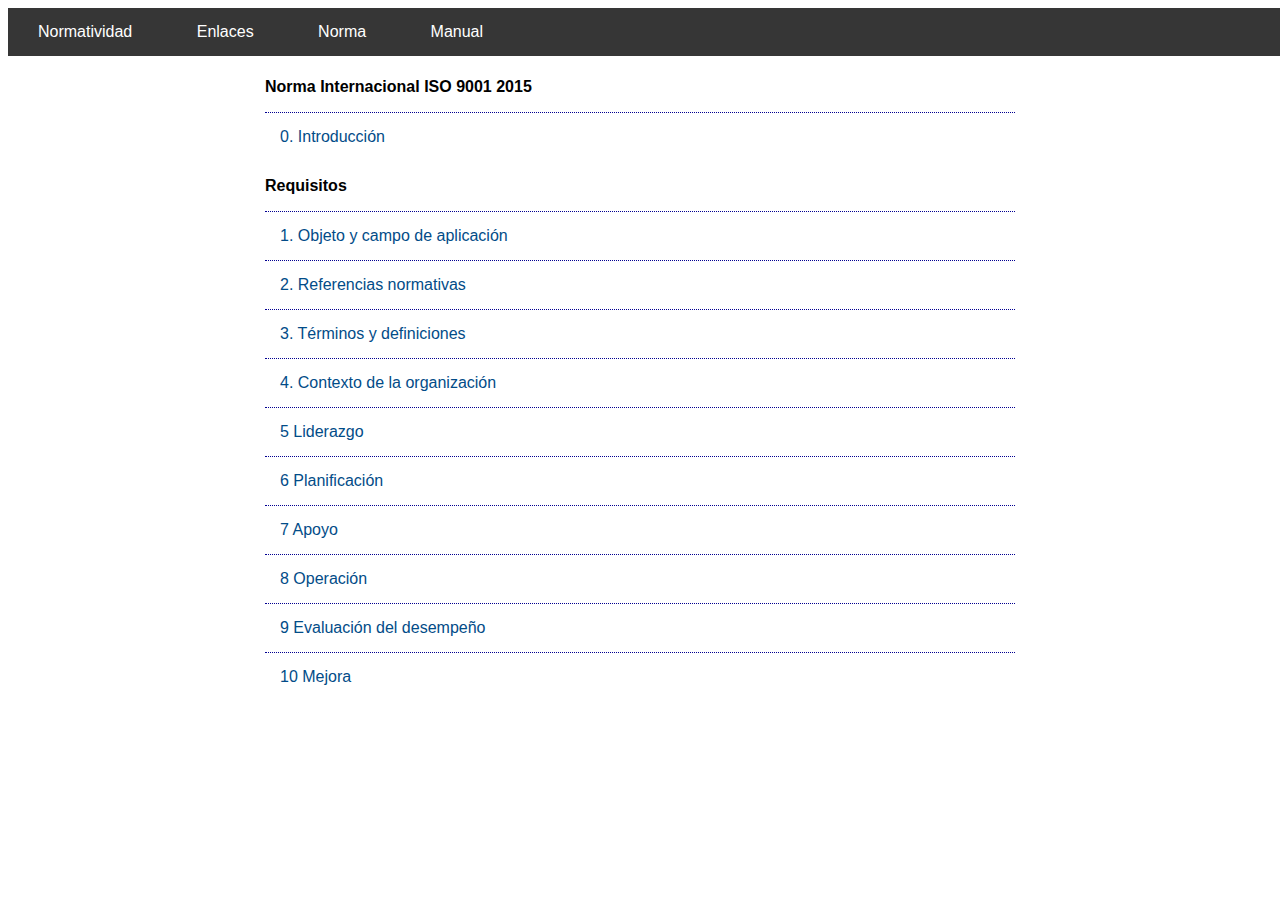
<file: norma.html>
<!DOCTYPE html>
<html lang="en">
<head>
    <meta charset="UTF-8">
    <meta http-equiv="X-UA-Compatible" content="IE=edge">
    <meta name="viewport" content="width=device-width, initial-scale=1.0">
    <title>norma</title>
    <link rel="stylesheet" href="css/estilos.css">
    

</head>
<body>

    <div id="menu">
        <ul>
            
            <li><a href="index.html">Normatividad</a></li>
            <li><a href="enlaces.html">Enlaces</a></li>
            <li><a href="norma.html">Norma</a></li>
            <li><a href="manual.html">Manual</a></li>

            
        </ul>
    </div>
<br>
<br>
<br>

    




 


<div class="contenedor" >

    <p><b>Norma Internacional ISO 9001 2015</b></p>
   
    <div id="segmento">


        <details>

            <summary> 0. Introducción </summary>

                <ol>

                    <div id="segundonivel">
 

                        <details>

                            <summary> 0.1 Generalidades </summary>

                                <ol>

                                    <li><p>La adopción de un sistema de gestión de la calidad es una decisión estratégica para una organización que le puede ayudar a mejorar su desempeño global y proporcionar una base sólida para las iniciativas de desarrollo sostenible.<br><br>

                                        Los beneficios potenciales para una organización de implementar un sistema de gestión de la calidad basado en esta Norma Internacional son:<br><br>
                                        
                                        a) la capacidad para proporcionar regularmente productos y servicios que satisfagan los requisitos del cliente y los legales y reglamentarios aplicables;<br><br>
                                        
                                        b) facilitar oportunidades de aumentar la satisfacción del cliente;<br><br>
                                        
                                        c) abordar los riesgos y oportunidades asociadas con su contexto y objetivos;<br><br>
                                        
                                        d) la capacidad de demostrar la conformidad con requisitos del sistema de gestión de la calidad especificados.<br><br>
                                        
                                        Esta Norma Internacional puede ser utilizada por partes internas y externas. <br><br>
                                        
                                         No es la intención de esta Norma Internacional presuponer la necesidad de:<br><br>
                                        
                                        - uniformidad en la estructura de los distintos sistemas de gestión de la calidad;<br><br>
                                        - alineación de la documentación a la estructura de los capítulos de esta Norma Internacional;<br><br>
                                        - utilización de la terminología específica de esta Norma Internacional dentro de la organización.<br><br>
                                        
                                        Los requisitos del sistema de gestión de la calidad especificados en esta Norma Internacional son complementarios a los requisitos para los productos y servicios.<br><br>
                                        
                                        Esta Norma Internacional emplea el enfoque a procesos, que incorpora el ciclo Planificar-Hacer- Verificar-Actuar (PHVA) y el pensamiento basado en riesgos.<br><br>
                                        
                                        El enfoque a procesos permite a una organización planificar sus procesos y sus interacciones.<br><br>
                                        
                                        El ciclo PHVA permite a una organización asegurarse de que sus procesos cuenten con recursos y se gestionen adecuadamente, y que las oportunidades de mejora se determinen y se actúe en consecuencia.<br><br>
                                        
                                        El pensamiento basado en riesgos permite a una organización determinar los factores que podrían causar que sus procesos y su sistema de gestión de la calidad se desvíen de los resultados planificados, para poner en marcha controles preventivos para minimizar los efectos negativos y maximizar el uso de las oportunidades a medida que surjan (véase el capítulo A.4).<br><br>
                                        
                                        El cumplimiento permanente de los requisitos y la consideración constante de las necesidades y expectativas futuras, representa un desafío para las organizaciones en un entorno cada vez más dinámico y complejo. Para lograr estos objetivos, la organización podría considerar necesario adoptar diversas formas de mejora además de la corrección y la mejora continua, tales como el cambio abrupto, la innovación y la reorganización.<br><br>
                                        
                                        En esta Norma Internacional, se utilizan las siguientes formas verbales:<br><br> 
                                        
                                        - “debe” indica un requisito;<br><br> 
                                        - “debería” indica una recomendación;<br><br> 
                                        - “puede” indica un permiso, una posibilidad o una capacidad.<br><br>
                                        
                                        La información identificada como “NOTA” se presenta a modo de orientación para la comprensión o clarificación del requisito correspondiente.
                                        </p></li>

                                    
                                </ol>
                        </details>

                        <details>

                            <summary> <p> 0.2 Principios de la gestión de la calidad </p> </summary>

                                <ol>

                                    <li><p>Esta Norma Internacional se basa en los principios de la gestión de la calidad descritos en la Norma ISO 9000. Las descripciones incluyen una declaración de cada principio, una base racional de por qué el principio es importante para la organización, algunos ejemplos de los beneficios asociados con el principio y ejemplos de acciones típicas para mejorar el desempeño de la organización cuando se aplique el principio.<br><br>

                                        Los principios de la gestión de la calidad son:<br><br>
                                        
                                        - enfoque al cliente;<br><br>
                                        - liderazgo;<br><br>
                                        - compromiso de las personas;<br><br>
                                        - enfoque a procesos;<br><br>
                                        - mejora;<br><br>
                                        - toma de decisiones basada en la evidencia;<br><br>
                                        - gestión de las relaciones.
                                        </p></li>

                                
                                </ol>
                        </details>

                        <details>

                            <summary> <p> 0.3 Enfoque a procesos </p> </summary>

                                <ol>

                                    

                                    <div id="tercernivel">

                                        <details>

                                            <summary> <p> 0.3.1 Generalidades </p> </summary>

                                                <ol>

                                                    <li><p>Esta Norma Internacional promueve la adopción de un enfoque a procesos al desarrollar, implementar y mejorar la eficacia de un sistema de gestión de la calidad, para aumentar la satisfacción del cliente mediante el cumplimiento de los requisitos del cliente. En el apartado 4.4 se incluyen requisitos específicos considerados esenciales para la adopción de un enfoque a procesos.<br><br>

                                                        La comprensión y gestión de los procesos interrelacionados como un sistema contribuye a la eficacia y eficiencia de la organización en el logro de sus resultados previstos. Este enfoque permite a la organización controlar las interrelaciones e interdependencias entre los procesos del sistema, de modo que se pueda mejorar el desempeño global de la organización.<br><br>
                                                        
                                                        El enfoque a procesos implica la definición y gestión sistemática de los procesos y sus interacciones, con el fin de alcanzar los resultados previstos de acuerdo con la política de la calidad y la dirección estratégica de la organización. La gestión de los procesos y el sistema en su conjunto puede alcanzarse utilizando el ciclo PHVA (véase 0.3.2) con un enfoque global de pensamiento basado en riesgos (véase 0.3.3) dirigido a aprovechar las oportunidades y prevenir resultados no deseados.<br><br>
                                                        
                                                        La aplicación del enfoque a procesos en un sistema de gestión de la calidad permite:<br>
                                                        
                                                        a) la comprensión y la coherencia en el cumplimiento de los requisitos;<br>
                                                        b) la consideración de los procesos en términos de valor agregado;<br>
                                                        c) el logro del desempeño eficaz del proceso;<br>
                                                        d) la mejora de los procesos con base en la evaluación de los datos y la información.<br><br>
                                                        
                                                        La Figura 1 proporciona una representación esquemática de cualquier proceso y muestra la interacción de sus elementos. Los puntos de control del seguimiento y la medición, que son necesarios para el control, son específicos para cada proceso y variarán dependiendo de los riesgos relacionados.
                                                        </p> </li>
                                                   

                                                </ol>


                                        </details>

                                    
                                        <details>
    
                                            <summary> <p> 0.3.2 Ciclo Planificar-Hacer-Verificar-Actuar </p> </summary>
    
                                                <ol>
    
                                                    <li><p>El ciclo PHVA puede aplicarse a todos los procesos y al sistema de gestión de la calidad como un todo. La Figura 2 ilustra cómo los Capítulos 4 a 10 pueden agruparse en relación con el ciclo PHVA.<br><br>

                                                            El ciclo PHVA puede describirse brevemente como sigue:<br><br>
                                                            - <b>Planificar:</b> establecer los objetivos del sistema y sus procesos, y los recursos necesarios para generar y proporcionar resultados de acuerdo con los requisitos del cliente y las políticas de la organización, e identificar y abordar los riesgos y las oportunidades;<br><br>
                                                            
                                                            - <b>Hacer</b>: implementar lo planificado;<br><br>
                                                            
                                                            - <b>Verificar:</b> realizar el seguimiento y (cuando sea aplicable) la medición de los procesos y los productos y servicios resultantes respecto a las políticas, los objetivos, los requisitos y las actividades planificadas, e informar sobre los resultados;<br><br>
                                                            
                                                            - <b>Actuar:</b> tomar acciones para mejorar el desempeño, cuando sea necesario.<br><br>
                                                            
                                                        </p> </li>
                                                       
    
                                                </ol>
    
    
                                        </details>

                                    
                                        <details>
    
                                            <summary> <p> 0.3.3 Pensamiento basado en riesgos </p> </summary>
    
                                                <ol>
    
                                                    <li><p>El pensamiento basado en riesgos (véase el Capítulo A.4) es esencial para lograr un sistema de gestión de la calidad eficaz. El concepto de pensamiento basado en riesgos ha estado implícito en ediciones anteriores de esta Norma Internacional, incluyendo, por ejemplo, llevar a cabo acciones preventivas para eliminar no conformidades potenciales, analizar cualquier no conformidad que ocurra, y tomar acciones que sean apropiadas para los efectos de la no conformidad para prevenir su recurrencia.<br><br>

                                                        Para ser conforme con los requisitos de esta Norma Internacional, una organización necesita planificar e implementar acciones para abordar los riesgos y las oportunidades. Abordar tanto los riesgos como las oportunidades establece una base para aumentar la eficacia del sistema de gestión de la calidad, alcanzar mejores resultados y prevenir los efectos negativos.<br><br>
                                                        
                                                        Las oportunidades pueden surgir como resultado de una situación favorable para lograr un resultado previsto, por ejemplo, un conjunto de circunstancias que permita a la organización atraer clientes, desarrollar nuevos productos y servicios, reducir los residuos o mejorar la productividad. Las acciones para abordar las oportunidades también pueden incluir la consideración de los riesgos asociados. El riesgo es el efecto de la incertidumbre y dicha incertidumbre puede tener efectos positivos o negativos. Una desviación positiva que surge de un riesgo puede proporcionar una oportunidad, pero no todos los efectos positivos del riesgo tienen como resultado oportunidades.
                                                        
                                                            
                                                        </p> </li>
                                                       
    
                                                </ol>
    
    
                                        </details>

                                    </div>



                                </ol>
                        </details>

                        <details>

                            <summary> <p> 0.4 Relación con otras normas de sistemas de gestión </p> </summary>

                                <ol>
                                    <li><p> Esta Norma Internacional aplica el marco de referencia desarrollado por ISO para mejorar el alineamiento entre sus Normas Internacionales para sistemas de gestión (véase el Capítulo A.1).<br><br>

                                        Esta Norma Internacional permite a una organización utilizar el enfoque a procesos, en conjunto con el ciclo PHVA y el pensamiento basado en riesgos, para alinear o integrar su sistema de gestión de la calidad con los requisitos de otras normas de sistemas de gestión.<br><br>
                                        
                                        Esta Norma Internacional se relaciona con la Norma ISO 9000 y la Norma ISO 9004 como sigue:<br><br>
                                        
                                        - ISO 9000 Sistemas de gestión de la calidad — Fundamentos y vocabulario, proporciona una referencia esencial para la comprensión e implementación adecuadas de esta Norma Internacional.<br><br>
                                        
                                        - ISO 9004 Gestión para el éxito sostenido de una organización. — Enfoque de gestión de la calidad, proporciona orientación para las organizaciones que elijan ir más allá de los requisitos de esta Norma Internacional.<br><br>
                                        
                                        El Anexo B proporciona detalles de otras Normas Internacionales sobre gestión de la calidad y sistemas de gestión de la calidad que han sido desarrolladas por el Comité Técnico ISO/TC 176.<br><br>
                                        
                                        Esta Norma Internacional no incluye requisitos específicos de otros sistemas de gestión, tales como aquellos para la gestión ambiental, la gestión de la salud y seguridad ocupacional o la gestión financiera.<br><br>
                                        
                                        Para varios sectores se han desarrollado normas del sistema de gestión de la calidad específicas del sector, basadas en los requisitos de esta Norma Internacional. Algunas de estas normas especifican requisitos adicionales del sistema de gestión de la calidad, mientras que otras se limitan a proporcionar orientación para la aplicación de esta Norma Internacional dentro del sector particular.<br><br>
                                        
                                        En la página web de acceso abierto del Comité Técnico ISO/TC 176/SC 2 en: www.iso.org/tc176/ sc02/public, puede encontrarse una matriz que muestra la correlación entre los capítulos de esta Norma Internacional y la edición anterior (ISO	9001:2008).
                                        </p></li>
                                    


                                </ol>
                        </details>


                    </div>
                </ol>
        </details>

    </div>

    <p><b>Requisitos</b></p>

    <div id="segmento">


        <details>

            <summary> 1. Objeto y campo de aplicación </summary>

                <ol>

                    <div id="primernivel">

                        <li><p>Esta Norma Internacional especifica los requisitos para un sistema de gestión de la calidad cuando una organización:<br><br>

                            a) necesita demostrar su capacidad para proporcionar regularmente productos y servicios que satisfagan los requisitos del cliente y los legales y reglamentarios aplicables, y<br><br>
                            
                            b) aspira a aumentar la satisfacción del cliente a través de la aplicación eficaz del sistema, incluidos los procesos para la mejora del sistema y el aseguramiento de la conformidad con los requisitos del cliente y los legales y reglamentarios aplicables.<br><br>
                            
                            Todos los requisitos de esta Norma Internacional son genéricos y se pretende que sean aplicables a todas las organizaciones, sin importar su tipo o tamaño, o los productos y servicios suministrados.<br><br>
                            
                            NOTA 1       En esta Norma Internacional, los términos “producto” o “servicio” se aplican únicamente a productos y servicios destinados a un cliente o solicitados por él.<br><br>
                            
                            NOTA 2     El concepto que en la versión en inglés se expresa como “statutory and regulatory requirements” en esta versión en español se ha traducido como requisitos legales y reglamentarios.
                            </p></li>


                    </div>

                    
                </ol>
                
        </details>

    </div>

    <div id="segmento">


        <details>

            <summary> 2. Referencias normativas </summary>

                <ol>

                    <div id="primernivel">

                        <li><p>Los documentos indicados a continuación, en su totalidad o en parte, son normas para consulta indispensables para la aplicación de este documento. Para las referencias con fecha, sólo se aplica la edición citada. Para las referencias sin fecha se aplica la última edición (incluyendo cualquier modificación de ésta).<br><br>

                            ISO 9000:2015, Sistemas de gestión de la calidad — Fundamentos y vocabulario.
                            </p></li>
                    </div>
                    
                </ol>
        </details>

    </div>

    <div id="segmento">


        <details>

            <summary> 3. Términos y definiciones </summary>

                <ol>

                    <div id="primernivel">

                        <li><p>Para los fines de este documento, se aplican los términos y definiciones incluidos en la Norma ISO 9000:2015
                            </p></li>
                    </div>
                    
                </ol>
        </details>

    </div>



    <div id="segmento">


        <details>

            <summary> 4. Contexto de la organización </summary>

                <ol>

                    <div id="segundonivel">
 

                        <details>

                            <summary> <p> 4.1. Comprensión de la organización y de su contexto</p> </summary>

                                <ol>

                                    <li><p>La organización debe determinar las cuestiones externas e internas que son pertinentes para su propósito y su dirección estratégica, y que afectan a su capacidad para lograr los resultados previstos de su sistema de gestión de la calidad.<br><br>

                                        La organización debe realizar el seguimiento y la revisión de la información sobre estas cuestiones externas e internas.<br><br>
                                        
                                        NOTA 1      Las cuestiones pueden incluir factores positivos y negativos o condiciones para su consideración.<br><br>
                                        
                                        NOTA 2 La comprensión del contexto externo puede verse facilitado al considerar cuestiones que surgen de los entornos legal, tecnológico, competitivo, de mercado, cultural, social y económico, ya sea internacional, nacional, regional o local.<br><br>
                                        
                                        NOTA 3 La comprensión del contexto interno puede verse facilitada al considerar cuestiones relativas a los valores, la cultura, los conocimientos y el desempeño de la organización.
                                        </p></li>

                                    
                                </ol>
                        </details>

                        <details>

                            <summary> <p> 4.2. Comprensión de las necesidades y expectativas de las partes interesadas </p> </summary>

                                <ol>

                                    <li><p>Debido a su efecto o efecto potencial en la capacidad de la organización de proporcionar regularmente productos y servicios que satisfagan los requisitos del cliente y los legales y reglamentarios aplicables, la organización debe determinar:<br><br>

                                        a) las partes interesadas que son pertinentes al sistema de gestión de la calidad;<br><br>
                                        
                                        b) los requisitos pertinentes de estas partes interesadas para el sistema de gestión de la calidad.<br><br>
                                        
                                        La organización debe realizar el seguimiento y la revisión de la información sobre estas partes interesadas y sus requisitos pertinentes.
                                        </p></li>

                                    
                                </ol>
                        </details>

                        <details>

                            <summary> <p> 4.3. Determinación del alcance del sistema de gestión de la calidad </p> </summary>

                                <ol>

                                    <li><p>La organización debe determinar los límites y la aplicabilidad del sistema de gestión de la calidad para establecer su alcance.<br><br>

                                        Cuando se determina este alcance, la organización debe considerar:<br><br>
                                        
                                        a) las cuestiones externas e internas indicadas en el apartado 4.1;<br><br>
                                        b) los requisitos de las partes interesadas pertinentes indicados en el apartado 4.2;<br><br>
                                        c) los productos y servicios de la organización.<br>
                                        
                                        La organización debe aplicar todos los requisitos de esta Norma Internacional si son aplicables en el alcance determinado de su sistema de gestión de la calidad.<br><br>
                                        
                                        El alcance del sistema de gestión de la calidad de la organización debe estar disponible y mantenerse como información documentada. El alcance debe establecer los tipos de productos y servicios cubiertos, y proporcionar la justificación para cualquier requisito de esta Norma Internacional que la organización determine que no es aplicable para el alcance de su sistema de gestión de la calidad.<br><br>
                                        
                                        La conformidad con esta Norma Internacional sólo se puede declarar si los requisitos determinados como no aplicables no afectan a la capacidad o a la responsabilidad de la organización de asegurarse de la conformidad de sus productos y servicios y del aumento de la satisfacción del cliente.<br><br>
                                        </p></li>

                                </ol>
                        </details>

                        <details>

                            <summary> <p> 4.4 Sistema de gestión de la calidad y sus procesos </p> </summary>

                                <ol>
                                    <li><p>4.4.1 La organización debe establecer, implementar, mantener y mejorar continuamente un sistema de gestión de la calidad, incluidos los procesos necesarios y sus interacciones, de acuerdo con los requisitos de esta Norma Internacional.<br><br>

                                        La organización debe determinar los procesos necesarios para el sistema de gestión de la calidad y su aplicación a través de la organización, y debe:<br><br>
                                        
                                        a) determinar las entradas requeridas y las salidas esperadas de estos procesos;<br><br>
                                        
                                        b) determinar la secuencia e interacción de estos procesos;<br><br>
                                        
                                        c) determinar y aplicar los criterios y los métodos (incluyendo el seguimiento, las mediciones y los indicadores del desempeño relacionados) necesarios para asegurarse de la operación eficaz y el control de estos procesos;<br><br>
                                        
                                        d) determinar los recursos necesarios para estos procesos y asegurarse de su disponibilidad;<br><br>
                                        
                                        e) asignar las responsabilidades y autoridades para estos procesos;<br><br>
                                        
                                        f) abordar los riesgos y oportunidades determinados de acuerdo con los requisitos del apartado 6.1;<br><br>
                                        
                                        g) evaluar estos procesos e implementar cualquier cambio necesario para asegurarse de que estos procesos logran los resultados previstos;<br><br>
                                        h) mejorar los procesos y el sistema de gestión de la calidad.<br><br>
                                        
                                        4.4.2 En la medida en que sea necesario, la organización debe:<br><br>
                                        
                                        a) mantener información documentada para apoyar la operación de sus procesos;<br><br>
                                        b) conservar la información documentada para tener la confianza de que los procesos se realizan según lo planificado.
                                         </p></li>
                                    


                                </ol>
                        </details>


                    </div>
                </ol>
        </details>

    </div>



    <div id="segmento">


        <details>

            <summary> 5 Liderazgo </summary>

                <ol>

                    <div id="segundonivel">
 

                        <details>

                            <summary> <p> 5.1 Liderazgo y compromiso </p> </summary>

                                <ol>

                                    
                                    <div id="tercernivel">

                                        <details>

                                            <summary> <p>5.1.1 Generalidades </p> </summary>

                                                <ol>

                                                    <li><p>La alta dirección debe demostrar liderazgo y compromiso con respecto al sistema de gestión de la calidad:<br><br>

                                                        a) asumiendo la responsabilidad y obligación de rendir cuentas con relación a la eficacia del sistema de gestión de la calidad;<br><br>
                                                        
                                                        b) asegurándose de que se establezcan la política de la calidad y los objetivos de la calidad para el sistema de gestión de la calidad, y que éstos sean compatibles con el contexto y la dirección estratégica de la organización;<br><br>
                                                        
                                                        c) asegurándose de la integración de los requisitos del sistema de gestión de la calidad en los procesos de negocio de la organización;<br><br>
                                                        
                                                        d) promoviendo el uso del enfoque a procesos y el pensamiento basado en riesgos;<br><br>
                                                        
                                                        e) asegurándose de que los recursos necesarios para el sistema de gestión de la calidad estén disponibles; <br><br>
                                                        
                                                        f) comunicando la importancia de una gestión de la calidad eficaz y conforme con los requisitos del sistema de gestión de la calidad;<br><br>
                                                        
                                                        g) asegurándose de que el sistema de gestión de la calidad logre los resultados previstos;<br><br>
                                                        
                                                        h) comprometiendo, dirigiendo y apoyando a las personas, para contribuir a la eficacia del sistema de gestión de la calidad;<br><br>
                                                        
                                                        i) promoviendo la mejora;<br><br>
                                                        
                                                        j) apoyando otros roles pertinentes de la dirección, para demostrar su liderazgo en la forma en la que aplique a sus áreas de responsabilidad.<br><br>
                                                        
                                                        NOTA       En esta Norma Internacional se puede interpretar el término “negocio” en su sentido más amplio, es decir, referido a aquellas actividades que son esenciales para la existencia de la organización; tanto si la organización es pública, privada, con o sin fines de lucro.<br><br>
                                                        </p> </li>
                                                   

                                                </ol>


                                        </details>

                                        <details>

                                            <summary> <p>5.1.2 Enfoque al cliente </p> </summary>

                                                <ol>

                                                    <li><p>La alta dirección debe demostrar liderazgo y compromiso con respecto al enfoque al cliente asegurándose de que:<br><br>

                                                        a) se determinan, se comprenden y se cumplen regularmente los requisitos del cliente y los legales y reglamentarios aplicables;<br><br>
                                                        
                                                        b) se determinan y se consideran los riesgos y oportunidades que pueden afectar a la conformidad de los productos y servicios y a la capacidad de aumentar la satisfacción del cliente;<br><br>
                                                        
                                                        c) se mantiene el enfoque en el aumento de la satisfacción del cliente.<br><br>
                                                        </p> </li>
                                                   

                                                </ol>


                                        </details>

                                    </div>
                                </ol>
                        </details>

                        <details>

                            <summary> <p> 5.2 Política </p> </summary>

                                <ol>

                                    <div id="tercernivel">

                                        <details>

                                            <summary> <p>5.2.1 Establecimiento de la política de la calidad</p> </summary>

                                                <ol>

                                                    <li><p>La alta dirección debe establecer, implementar y mantener una política de la calidad que:<br><br>

                                                        a) sea apropiada al propósito y contexto de la organización y apoye su dirección estratégica;<br><br>
                                                        
                                                        b) proporcione un marco de referencia para el establecimiento de los objetivos de la calidad;<br><br>
                                                        
                                                        c) incluya un compromiso de cumplir los requisitos aplicables;<br><br>
                                                        
                                                        d) incluya un compromiso de mejora continua del sistema de gestión de la calidad.
                                                        </p> </li>
                                                   

                                                </ol>


                                        </details>

                                        <details>

                                            <summary> <p>5.2.2 Comunicación de la política de la calidad</p> </summary>

                                                <ol>

                                                    <li><p>La política de la calidad debe:<br><br>

                                                        a) estar disponible y mantenerse como información documentada;<br><br>
                                                        
                                                        b) comunicarse, entenderse y aplicarse dentro de la organización;<br><br>
                                                        
                                                        c) estar disponible para las partes interesadas pertinentes, según corresponda.
                                                        </p> </li>
                                                   

                                                </ol>


                                        </details>

                                    </div>
                                </ol>
                        </details>

                        <details>

                            <summary> <p> 5.3 Roles, responsabilidades y autoridades en la organización </p> </summary>

                                <ol>

                                    <li><p>La alta dirección debe asegurarse de que las responsabilidades y autoridades para los roles pertinentes se asignen, se comuniquen y se entiendan en toda la organización.<br><br>

                                        La alta dirección debe asignar la responsabilidad y autoridad para:<br><br>
                                        
                                        a) asegurarse de que el sistema de gestión de la calidad es conforme con los requisitos de esta Norma Internacional;<br><br>
                                        
                                        b) asegurarse de que los procesos están generando y proporcionando las salidas previstas;<br><br>
                                        
                                        c) informar, en particular, a la alta dirección sobre el desempeño del sistema de gestión de la calidad y sobre las oportunidades de mejora (véase 10.1);<br><br>
                                        
                                        d) asegurarse de que se promueve el enfoque al cliente en toda la organización;<br><br>
                                        
                                        e) asegurarse de que la integridad del sistema de gestión de la calidad se mantiene cuando se planifican e implementan cambios en el sistema de gestión de la calidad.
                                        </p></li>

                                </ol>
                        </details>


                    </div>
                </ol>
        </details>

    </div>

    <div id="segmento">


        <details>

            <summary> 6 Planificación </summary>

                <ol>

                    <div id="segundonivel">
 

                        <details>

                            <summary> <p> 6.1 Acciones para abordar riesgos y oportunidades</p> </summary>

                                <ol>

                                    <li><p>6.1.1 Al planificar el sistema de gestión de la calidad, la organización debe considerar las cuestiones referidas en el apartado 4.1 y los requisitos referidos en el apartado 4.2, y determinar los riesgos y oportunidades que es necesario abordar con el fin de:<br><br>

                                        a) asegurar que el sistema de gestión de la calidad pueda lograr sus resultados previstos;<br><br>
                                        
                                        b) aumentar los efectos deseables;<br><br> 
                                        c) prevenir o reducir efectos no deseados;<br><br>lograr la mejora.<br><br>
                                        
                                        6.1.2 La organización debe planificar:<br><br>
                                        
                                        a) las acciones para abordar estos riesgos y oportunidades;<br><br>
                                        
                                        b) la manera de:<br><br>
                                        
                                        1) integrar e implementar las acciones en sus procesos del sistema de gestión de la calidad (véase 4.4.);<br><br>
                                        
                                        2) evaluar la eficacia de estas acciones.<br><br>
                                        
                                        Las acciones tomadas para abordar los riesgos y oportunidades deben ser proporcionales al impacto potencial en la conformidad de los productos y los servicios.<br><br>
                                        
                                        NOTA 1 Las opciones para abordar los riesgos pueden incluir: evitar riesgos, asumir riesgos para perseguir una oportunidad, eliminar la fuente de riesgo, cambiar la probabilidad o las consecuencias, compartir el riesgo o mantener riesgos mediante decisiones informadas.<br><br>
                                        
                                        NOTA 2 Las oportunidades pueden conducir a la adopción de nuevas prácticas, lanzamiento de nuevos productos, apertura de nuevos mercados, acercamiento a nuevos clientes, establecimiento de asociaciones, utilización de nuevas tecnologías y otras posibilidades deseables y viables para abordar las necesidades de la organización o las de sus clientes.
                                        </p></li>

                                    
                                </ol>
                        </details>

                        <details>

                            <summary> <p> 6.2 Objetivos de la calidad y planificación para lograrlos </p> </summary>

                                <ol>

                                    <li><p>6.2.1 La organización debe establecer objetivos de la calidad para las funciones y niveles pertinentes y los procesos necesarios para el sistema de gestión de la calidad.<br><br>

                                        Los objetivos de la calidad deben:<br><br>
                                        
                                        a) ser coherentes con la política de la calidad;<br><br>
                                        
                                        b) ser medibles;<br><br>
                                        
                                        c) tener en cuenta los requisitos aplicables;<br><br>
                                        
                                        d) ser pertinentes para la conformidad de los productos y servicios y para el aumento de la satisfacción del cliente;<br><br>
                                        
                                        e) ser objeto de seguimiento; <br><br>
                                        
                                         f) comunicarse;<br><br>
                                        
                                        g) actualizarse, según corresponda.<br><br>
                                        
                                        La organización debe mantener información documentada sobre los objetivos de la calidad.<br><br>
                                        
                                        
                                        6.2.2 Al planificar cómo lograr sus objetivos de la calidad, la organización debe determinar:<br>
                                        
                                        a) qué se va a hacer;<br><br>
                                        
                                        b) qué recursos se requerirán;<br><br>
                                        
                                        c) quién será responsable;<br><br>
                                        
                                        d) cuándo se finalizará;<br><br>
                                        
                                        e) cómo se evaluarán los resultados.</p></li>

                                    
                                </ol>
                        </details>

                        <details>

                            <summary> <p> 6.3 Planificación de los cambios </p> </summary>

                                <ol>

                                    <li><p>Cuando la organización determine la necesidad de cambios en el sistema de gestión de la calidad, estos cambios se deben llevar a cabo de manera planificada (véase 4.4).<br><br>

                                        La organización debe considerar:<br><br>
                                        
                                        a) el propósito de los cambios y sus consecuencias potenciales;<br><br>
                                        
                                        b) la integridad del sistema de gestión de la calidad;<br><br>
                                        
                                        c) la disponibilidad de recursos;<br><br>
                                        
                                        d) la asignación o reasignación de responsabilidades y autoridades.
                                        </p></li>



                                </ol>
                        </details>

                        

                    </div>
                </ol>
        </details>

    </div>

    <div id="segmento">


        <details>

            <summary> 7 Apoyo </summary>

                <ol>

                    <div id="segundonivel">
 

                        <details>

                            <summary> <p> 7.1 Recursos </p> </summary>

                                <ol>

                                    
                                    <div id="tercernivel">

                                        <details>

                                            <summary> <p> 7.1.1 Generalidades </p> </summary>

                                                <ol>

                                                    <li><p>La organización debe determinar y proporcionar los recursos necesarios para el establecimiento, implementación, mantenimiento y mejora continua del sistema de gestión de la calidad.<br><br>

                                                        La organización debe considerar:<br><br>
                                                        
                                                        a) las capacidades y limitaciones de los recursos internos existentes;<br><br>
                                                        
                                                        b) qué se necesita obtener de los proveedores externos.
                                                         </p> </li>
                                                   

                                                </ol>


                                        </details>

                                        <details>

                                            <summary> <p> 7.1.2 Personas </p> </summary>

                                                <ol>

                                                    <li><p>La organización debe determinar y proporcionar las personas necesarias para la implementación eficaz de su sistema de gestión de la calidad y para la operación y control de sus procesos.</p> </li>
                                                   

                                                </ol>


                                        </details>

                                        <details>

                                            <summary> <p> 7.1.3 Infraestructura </p> </summary>

                                                <ol>

                                                    <li><p>La organización debe determinar, proporcionar y mantener la infraestructura necesaria para la operación de sus procesos y lograr la conformidad de los productos y servicios.<br><br>

                                                        NOTA	La infraestructura puede incluir:<br><br>
                                                        
                                                        a) edificios y servicios asociados;<br><br>
                                                        
                                                        b) equipos, incluyendo hardware y software;<br><br>
                                                        
                                                        c) recursos de transporte;<br><br>
                                                        
                                                        d) tecnologías de la información y la comunicación.
                                                        </p> </li>
                                                   

                                                </ol>


                                        </details>

                                        <details>

                                            <summary> <p> 7.1.4 Ambiente para la operación de los procesos </p> </summary>

                                                <ol>

                                                    <li><p>La organización debe determinar, proporcionar y mantener el ambiente necesario para la operación de sus procesos y para lograr la conformidad de los productos y servicios.<br><br>

                                                        NOTA	Un ambiente adecuado puede ser una combinación de factores humanos y físicos, tales como:<br><br>
                                                        
                                                        a) sociales (por ejemplo, no discriminatorio, ambiente tranquilo, libre de conflictos);<br><br>
                                                        b) psicológicos (por ejemplo, reducción del estrés, prevención del síndrome de agotamiento, cuidado de las emociones);<br><br>
                                                        
                                                        c) físicos (por ejemplo, temperatura, calor, humedad, iluminación, circulación del aire, higiene, ruido). <br><br>
                                                        
                                                        Estos factores pueden diferir sustancialmente dependiendo de los productos y servicios suministrados.
                                                        </p> </li>
                                                   

                                                </ol>


                                        </details>

                                        <details>

                                            <summary> <p> 7.1.5 Recursos de seguimiento y medición </p> </summary>

                                                <ol>

                                                    <div id="cuartonivel">

                                                        <details>

                                                            <summary> <p> 7.1.5.1 Generalidades </p></summary>

                                                                <li><p> La organización debe determinar y proporcionar los recursos necesarios para asegurarse de la validez y fiabilidad de los resultados cuando se realice el seguimiento o la medición para verificar la conformidad de los productos y servicios con los requisitos.<br><br>

                                                                    La organización debe asegurarse de que los recursos proporcionados:<br><br>
                                                                    
                                                                    a) son apropiados para el tipo específico de actividades de seguimiento y medición realizadas;<br><br>
                                                                    
                                                                    b) se mantienen para asegurarse de la idoneidad continua para su propósito.<br><br>
                                                                    
                                                                    La organización debe conservar la información documentada apropiada como evidencia de que los recursos de seguimiento y medición son idóneos para su propósito.
                                                                    </p></li>


                                                        </details>

                                                        <details>

                                                            <summary> <p> 7.1.5.2 Trazabilidad de las mediciones </p></summary>

                                                                <li><p> Cuando la trazabilidad de las mediciones es un requisito, o es considerada por la organización como parte esencial para proporcionar confianza en la validez de los resultados de la medición, el equipo de medición debe:<br><br>

                                                                    a) calibrarse o verificarse , o ambas, a intervalos especificados, o antes de su utilización, contra patrones de medición trazables a patrones de medición internacionales o nacionales; cuando no existan tales patrones, debe conservarse como información documentada la base utilizada para la calibración o la verificación;<br><br>
                                                                    
                                                                    b) identificarse para determinar su estado;<br><br>
                                                                    
                                                                    c) protegerse contra ajustes, daño o deterioro que pudieran invalidar el estado de calibración y los posteriores resultados de la medición.<br><br>
                                                                    
                                                                    La organización debe determinar si la validez de los resultados de medición previos se ha visto afectada de manera adversa cuando el equipo de medición se considere no apto para su propósito previsto, y debe tomar las acciones adecuadas cuando sea necesario.
                                                                    </p></li>


                                                        </details>




                                                    </div>
                                                   

                                                </ol>


                                        </details>

                                        <details>

                                            <summary> <p> 7.1.6 Conocimientos de la organización </p> </summary>

                                                <ol>

                                                    <li><p>La organización debe determinar los conocimientos necesarios para la operación de sus procesos y para lograr la conformidad de los productos y servicios.<br><br>

                                                        Estos conocimientos deben mantenerse y ponerse a disposición en la medida en que sea necesario.<br><br>
                                                        
                                                        Cuando se abordan las necesidades y tendencias cambiantes, la organización debe considerar sus conocimientos actuales y determinar cómo adquirir o acceder a los conocimientos adicionales necesarios y a las actualizaciones requeridas.<br><br>
                                                        
                                                        NOTA 1 Los conocimientos de la organización son conocimientos específicos que la organización adquiere generalmente con la experiencia. Es información que se utiliza y se comparte para lograr los objetivos de la organización.<br><br>
                                                        
                                                        NOTA 2	Los conocimientos de la organización pueden basarse en:<br><br>
                                                        
                                                        a) fuentes internas (por ejemplo, propiedad intelectual; conocimientos adquiridos con la experiencia; lecciones aprendidas de los fracasos y de proyectos de éxito; capturar y compartir conocimientos y experiencia no documentados; los resultados de las mejoras en los procesos, productos y servicios);<br><br>
                                                        
                                                        b) fuentes externas (por ejemplo, normas; academia; conferencias; recopilación de conocimientos provenientes de clientes o proveedores externos).
                                                        </p> </li>
                                                   

                                                </ol>


                                        </details>

                                    </div>
                                </ol>
                        </details>

                        <details>

                            <summary> <p> 7.2. Competencia </p> </summary>

                                <ol>

                                    <li><p>La organización debe:<br><br>

                                        a) determinar la competencia necesaria de las personas que realizan, bajo su control, un trabajo que afecta al desempeño y eficacia del sistema de gestión de la calidad;<br><br>
                                        
                                        b) asegurarse de que estas personas sean competentes, basándose en la educación, formación o experiencia apropiadas;<br><br>
                                        
                                        c) cuando sea aplicable, tomar acciones para adquirir la competencia necesaria y evaluar la eficacia de las acciones tomadas;<br><br>
                                        
                                        d) conservar la información documentada apropiada como evidencia de la competencia.<br><br>
                                        
                                        NOTA	Las acciones aplicables pueden incluir, por ejemplo, la formación, la tutoría o la reasignación de las personas empleadas actualmente; o la contratación o subcontratación de personas competentes.
                                        </p></li>

                                    
                                </ol>
                        </details>

                        <details>

                            <summary> <p> 7.3 Toma de conciencia </p> </summary>

                                <ol>

                                    <li><p>La organización debe asegurarse de que las personas que realizan el trabajo bajo el control de la organización tomen conciencia de:<br><br>

                                        a) la política de la calidad;<br><br>
                                        
                                        b) los objetivos de la calidad pertinentes;<br><br>
                                        
                                        c) su contribución a la eficacia del sistema de gestión de la calidad, incluidos los beneficios de una mejora del desempeño;<br><br>
                                        
                                        d) las implicaciones del incumplimiento de los requisitos del sistema de gestión de la calidad.
                                        </p></li>

                                    
                                </ol>
                        </details>

                        <details>

                            <summary> <p> 7.4 Comunicación </p> </summary>

                                <ol>

                                    <li><p>La organización debe determinar las comunicaciones internas y externas pertinentes al sistema de gestión de la calidad, que incluyan:<br><br>

                                        a) qué comunicar;<br><br>
                                        
                                        b) cuándo comunicar;<br><br>
                                        
                                        c) a quién comunicar;<br><br>
                                        
                                        d) cómo comunicar;<br><br>
                                        
                                        e) quién comunica.
                                        </p></li>

                                    
                                </ol>
                        </details>

                        <details>

                            <summary> <p> 7.5 Información documentada </p> </summary>

                                <ol>

                                    

                                    <div id="tercernivel">

                                        <details>

                                            <summary> <p> 7.5.1 Generalidades </p> </summary>

                                                <ol>

                                                    <li><p>El sistema de gestión de la calidad de la organización debe incluir:<br><br>

                                                        a) la información documentada requerida por esta Norma Internacional;<br><br>
                                                        
                                                        b) la información documentada que la organización determina como necesaria para la eficacia del sistema de gestión de la calidad.<br><br>
                                                        
                                                        NOTA      La extensión de la información documentada para un sistema de gestión de la calidad puede variar de una organización a otra, debido a:<br><br>
                                                        - el tamaño de la organización y su tipo de actividades, procesos, productos y servicios;<br><br>
                                                        - la complejidad de los procesos y sus interacciones; y<br><br>
                                                        - la competencia de las personas.
                                                        </p> </li>
                                                   

                                                </ol>


                                        </details>

                                    
                                        <details>
    
                                            <summary> <p> 7.5.2 Creación y actualización </p> </summary>
    
                                                <ol>
    
                                                    <li><p>Al crear y actualizar la información documentada, la organización debe asegurarse de que lo siguiente sea apropiado:<br><br>

                                                        a) la identificación y descripción (por ejemplo, título, fecha, autor o número de referencia);<br><br>
                                                        
                                                        b) el formato (por ejemplo, idioma, versión del software, gráficos) y los medios de soporte (por ejemplo, papel, electrónico);<br><br>
                                                        
                                                        c) la revisión y aprobación con respecto a la conveniencia y adecuación.
                                                        </p> </li>
                                                       
    
                                                </ol>
    
    
                                        </details>

                                    
                                        <details>
    
                                            <summary> <p> 7.5.3 Control de la información documentada </p> </summary>
    
                                                <ol>
    
                                                    <li><p>7.5.3.1 La información documentada requerida por el sistema de gestión de la calidad y por esta Norma Internacional se debe controlar para asegurarse de que:<br><br>

                                                        a) esté disponible y sea idónea para su uso, donde y cuando se necesite;<br><br>
                                                        
                                                        b) esté protegida adecuadamente (por ejemplo, contra pérdida de la confidencialidad, uso inadecuado o pérdida de integridad).<br><br>
                                                        
                                                        7.5.3.2 Para el control de la información documentada, la organización debe abordar las siguientes actividades, según corresponda:<br><br>
                                                        
                                                        a) distribución, acceso, recuperación y uso;<br><br>
                                                        
                                                        b) almacenamiento y preservación, incluida la preservación de la legibilidad;<br><br>
                                                        
                                                        c) control de cambios (por ejemplo, control de versión);<br><br>
                                                        
                                                        d) conservación y disposición.<br><br>
                                                        
                                                        La información documentada de origen externo, que la organización determina como necesaria para la planificación y operación del sistema de gestión de la calidad, se debe identificar, según sea apropiado, y controlar.<br><br>
                                                        
                                                        La información documentada conservada como evidencia de la conformidad debe protegerse contra modificaciones no intencionadas.<br><br>
                                                        
                                                        NOTA El acceso puede implicar una decisión en relación al permiso, solamente para consultar la información documentada, o al permiso y a la autoridad para consultar y modificar la información documentada.</p></li>
                                                       
    
                                                </ol>
    
    
                                        </details>

                                    </div>



                                </ol>
                        </details>

                        

                    </div>
                </ol>
        </details>

    </div>

    
    <div id="segmento">


        <details>

            <summary> 8 Operación</summary>

                <ol>

                    <div id="segundonivel">
 

                        <details>

                            <summary> <p> 8.1 Planificación y control operacional </p> </summary>

                                <ol>

                                    <li><p>La organización debe planificar, implementar y controlar los procesos (véase 4.4) necesarios para cumplir los requisitos para la provisión de productos y servicios, y para implementar las acciones determinadas en el capítulo 6, mediante:<br><br>

                                        a) la determinación de los requisitos para los productos y servicios;<br><br>
                                        
                                        b) el establecimiento de criterios para:<br><br>
                                        
                                        1) los procesos;<br>
                                        2) la aceptación de los productos y servicios;<br><br>
                                        
                                        c) la determinación de los recursos necesarios para lograr la conformidad con los requisitos de los productos y servicios;<br><br>
                                        
                                        d) la implementación del control de los procesos de acuerdo con los criterios;<br><br>
                                        
                                        e) la determinación, el mantenimiento y la conservación de la información documentada en la extensión necesaria para:<br><br>
                                        
                                        1) tener confianza en que los procesos se han llevado a cabo según lo planificado;<br>
                                        2) demostrar la conformidad de los productos y servicios con sus requisitos.<br><br>
                                        
                                        La salida de esta planificación debe ser adecuada para las operaciones de la organización.<br><br>
                                        
                                        La organización debe controlar los cambios planificados y revisar las consecuencias de los cambios no previstos, tomando acciones para mitigar cualquier efecto adverso, según sea necesario.<br><br>
                                        
                                        La organización debe asegurarse de que los procesos contratados externamente estén controlados (véase 8.4).
                                        </p></li>

                                    
                                </ol>
                        </details>

                        <details>

                            <summary> <p> 8.2 Requisitos para los productos y servicios </p> </summary>

                                <ol>

                                   
                                    <div id="tercernivel">

                                        <details>

                                            <summary> <p>8.2.1 Comunicación con el cliente</p> </summary>

                                                <ol>

                                                    <li><p>La comunicación con los clientes debe incluir:<br><br>

                                                        a) proporcionar la información relativa a los productos y servicios;<br><br>
                                                        
                                                        b) tratar las consultas, los contratos o los pedidos, incluyendo los cambios;<br><br>
                                                        
                                                        c) obtener la retroalimentación de los clientes relativa a los productos y servicios, incluyendo las quejas de los clientes;<br><br>
                                                        
                                                        d) manipular o controlar la propiedad del cliente;<br><br>
                                                        
                                                        e) establecer los requisitos específicos para las acciones de contingencia, cuando sea pertinente.
                                                        </p> </li>
                                                   

                                                </ol>


                                        </details>

                                        <details>

                                            <summary> <p>8.2.2 Determinación de los requisitos para los productos y servicios</p> </summary>

                                                <ol>

                                                    <li><p>Cuando se determinan los requisitos para los productos y servicios que se van a ofrecer a los clientes, la organización debe asegurarse de que:<br><br>

                                                        a) los requisitos para los productos y servicios se definen, incluyendo:<br><br>
                                                        
                                                        1) cualquier requisito legal y reglamentario aplicable;<br> 
                                                        2) aquellos considerados necesarios por la organización;<br><br>
                                                        
                                                        b) la organización puede cumplir con las declaraciones acerca de los productos y servicios que ofrece.
                                                        </p> </li>
                                                   

                                                </ol>


                                        </details>

                                        <details>

                                            <summary> <p>8.2.3 Revisión de los requisitos para los productos y servicios</p> </summary>

                                                <ol>

                                                    <li><p>8.2.3.1 La organización debe asegurarse de que tiene la capacidad de cumplir los requisitos para los productos y servicios que se van a ofrecer a los clientes. La organización debe llevar a cabo una revisión antes de comprometerse a suministrar productos y servicios a un cliente, para incluir:<br><br>

                                                        a) los requisitos especificados por el cliente, incluyendo los requisitos para las actividades de entrega y las posteriores a la misma;<br><br>
                                                        
                                                        b) los requisitos no establecidos por el cliente, pero necesarios para el uso especificado o previsto, cuando sea conocido;<br><br>
                                                        
                                                        c) los requisitos especificados por la organización;<br><br>
                                                        
                                                        d) los requisitos legales y reglamentarios aplicables a los productos y servicios;<br><br>
                                                        
                                                        c) las diferencias existentes entre los requisitos del contrato o pedido y los expresados previamente.<br><br>
                                                        
                                                        La organización debe asegurarse de que se resuelven las diferencias existentes entre los requisitos del contrato o pedido y los expresados previamente.<br><br>
                                                        
                                                        La organización debe confirmar los requisitos del cliente antes de la aceptación, cuando el cliente no proporcione una declaración documentada de sus requisitos.<br><br>
                                                        
                                                        NOTA         En algunas ocasiones, como las ventas por internet, es irrealizable llevar a cabo una revisión formal para cada pedido. En su lugar la revisión puede cubrir la información del producto pertinente, como catálogos.<br><br>
                                                        
                                                        8.2.3.2 La organización debe conservar la información documentada, cuando sea aplicable:<br><br>
                                                        
                                                        a) sobre los resultados de la revisión;<br><br>
                                                        
                                                        b) sobre cualquier requisito nuevo para los productos y servicios.
                                                        </p></li>
                                                   

                                                </ol>


                                        </details>

                                        <details>

                                            <summary> <p>8.2.4 Cambios en los requisitos para los productos y servicios</p> </summary>

                                                <ol>

                                                    <li><p>La organización debe asegurarse de que, cuando se cambien los requisitos para los productos y servicios, la información documentada pertinente sea modificada, y de que las personas pertinentes sean conscientes de los requisitos modificados.</p></li>
                                                   

                                                </ol>


                                        </details>

                                    </div>
                                </ol>
                        </details>

                        <details>

                            <summary> <p> 8.3 Diseño y desarrollo de los productos y servicios </p> </summary>

                                <ol>

                                    

                                    <div id="tercernivel">

                                        <details>

                                            <summary> <p> 8.3.1 Generalidades </p> </summary>

                                                <ol>

                                                    <li><p>La organización debe establecer, implementar y mantener un proceso de diseño y desarrollo que sea adecuado para asegurarse de la posterior provisión de productos y servicios.</p> </li>
                                                   

                                                </ol>


                                        </details>

                                    
                                        <details>
    
                                            <summary> <p> 8.3.2 Planificación del diseño y desarrollo </p> </summary>
    
                                                <ol>
    
                                                    <li><p>Al determinar las etapas y controles para el diseño y desarrollo, la organización debe considerar:<br><br>

                                                        a) la naturaleza, duración y complejidad de las actividades de diseño y desarrollo;<br><br>
                                                        
                                                        b) las etapas del proceso requeridas, incluyendo las revisiones del diseño y desarrollo aplicables;<br><br>
                                                        
                                                        c) las actividades requeridas de verificación y validación del diseño y desarrollo;<br><br>
                                                        
                                                        d) las responsabilidades y autoridades involucradas en el proceso de diseño y desarrollo;<br><br>
                                                        
                                                        e) las necesidades de recursos internos y externos para el diseño y desarrollo de los productos y servicios;<br><br>
                                                        
                                                        f) la necesidad de controlar las interfaces entre las personas que participan activamente en el proceso de diseño y desarrollo;<br><br>
                                                        
                                                        g) la necesidad de la participación activa de los clientes y usuarios en el proceso de diseño y desarrollo;<br><br>
                                                        
                                                        h) los requisitos para la posterior provisión de productos y servicios;<br><br>
                                                        
                                                        i) el nivel de control del proceso de diseño y desarrollo esperado por los clientes y otras partes interesadas pertinentes;<br>
                                                        
                                                        j) la información documentada necesaria para demostrar que se han cumplido los requisitos del diseño y desarrollo.
                                                        </p> </li>
                                                       
    
                                                </ol>
    
    
                                        </details>

                                    
                                        <details>
    
                                            <summary> <p> 8.3.3 Entradas para el diseño y desarrollo </p> </summary>
    
                                                <ol>
    
                                                    <li><p>La organización debe determinar los requisitos esenciales para los tipos específicos de productos y servicios a diseñar y desarrollar. La organización debe considerar:<br><br>

                                                        a) los requisitos funcionales y de desempeño;<br><br>
                                                        
                                                        b) la información proveniente de actividades previas de diseño y desarrollo similares;<br><br>
                                                        
                                                        c) los requisitos legales y reglamentarios;<br><br>
                                                        
                                                        d) normas o códigos de prácticas que la organización se ha comprometido a implementar;<br><br>
                                                        
                                                        e) las consecuencias potenciales de fallar debido a la naturaleza de los productos y servicios.<br><br>
                                                        
                                                        Las entradas deben ser adecuadas para los fines del diseño y desarrollo, estar completas y sin ambigüedades.<br><br>
                                                        
                                                        Las entradas del diseño y desarrollo contradictorias deben resolverse.<br><br>
                                                        
                                                        La organización debe conservar la información documentada sobre las entradas del diseño y desarrollo.
                                                        </p> </li>
                                                       
    
                                                </ol>
    
    
                                        </details>

                                        <details>
    
                                            <summary> <p> 8.3.4 Controles del diseño y desarrollo </p> </summary>
    
                                                <ol>
    
                                                    <li><p>La organización debe aplicar controles al proceso de diseño y desarrollo para asegurarse de que:<br><br>

                                                        a) se definen los resultados a lograr;<br><br>
                                                        
                                                        b) se realizan las revisiones para evaluar la capacidad de los resultados del diseño y desarrollo para cumplir los requisitos;<br><br>
                                                        
                                                        c) se realizan actividades de verificación para asegurarse de que las salidas del diseño y desarrollo cumplen los requisitos de las entradas;<br><br>
                                                        
                                                        d) se realizan actividades de validación para asegurarse de que los productos y servicios resultantes satisfacen los requisitos para su aplicación especificada o uso previsto;<br><br>
                                                        
                                                        e) se toma cualquier acción necesaria sobre los problemas determinados durante las revisiones, o las actividades de verificación y validación;<br><br>
                                                        
                                                        f) se conserva la información documentada de estas actividades.<br><br>
                                                        
                                                        NOTA Las revisiones, la verificación y la validación del diseño y desarrollo tienen propósitos distintos. Pueden realizarse de forma separada o en cualquier combinación, según sea idóneo para los productos y servicios de la organización.
                                                        </p> </li>
                                                       
    
                                                </ol>
    
    
                                        </details>

                                        <details>
    
                                            <summary> <p> 8.3.5 Salidas del diseño y desarrollo </p> </summary>
    
                                                <ol>
    
                                                    <li><p>La organización debe asegurarse de que las salidas del diseño y desarrollo:<br><br>

                                                        a) cumplen los requisitos de las entradas;<br><br>
                                                        
                                                        b) son adecuadas para los procesos posteriores para la provisión de productos y servicios;<br><br>
                                                        
                                                        c) incluyen o hacen referencia a los requisitos de seguimiento y medición, cuando sea apropiado, y a los criterios de aceptación;<br><br>
                                                        
                                                        d) especifican las características de los productos y servicios que son esenciales para su propósito previsto y su provisión segura y correcta.<br><br>
                                                        
                                                        La organización debe conservar información documentada sobre las salidas del diseño y desarrollo.
                                                        </p> </li>
                                                       
    
                                                </ol>
    
    
                                        </details>

                                        <details>
    
                                            <summary> <p> 8.3.6 Cambios del diseño y desarrollo </p> </summary>
    
                                                <ol>
    
                                                    <li><p>La organización debe identificar, revisar y controlar los cambios hechos durante el diseño y desarrollo de los productos y servicios, o posteriormente en la medida necesaria para asegurarse de que no haya un impacto adverso en la conformidad con los requisitos.<br><br>

                                                        La organización debe conservar la información documentada sobre:<br><br>
                                                        
                                                        a) los cambios del diseño y desarrollo;<br><br>
                                                        
                                                        b) los resultados de las revisiones;<br><br>
                                                        
                                                        c) la autorización de los cambios;<br><br>
                                                        
                                                        d) las acciones tomadas para prevenir los impactos adversos.
                                                        </p> </li>
                                                       
    
                                                </ol>
    
    
                                        </details>

                                    </div>



                                </ol>
                        </details>

                        <details>

                            <summary> <p> 8.4 Control de los procesos, productos y servicios suministrados externamente </p> </summary>

                                <ol>
                                    
                                    <div id="tercernivel">

                                        <details>

                                            <summary> <p>8.4.1 Generalidades</p></summary>

                                                <li><p>La organización debe asegurarse de que los procesos, productos y servicios suministrados externamente son conformes a los requisitos.<br><br>

                                                    La organización debe determinar los controles a aplicar a los procesos, productos y servicios suministrados externamente cuando:<br><br>
                                                    
                                                    a) los productos y servicios de proveedores externos están destinados a incorporarse dentro de los propios productos y servicios de la organización;<br><br>
                                                    
                                                    b) los productos y servicios son proporcionados directamente a los clientes por proveedores externos en nombre de la organización;<br><br>
                                                    
                                                    c) un proceso, o una parte de un proceso, es proporcionado por un proveedor externo como resultado de una decisión de la organización.<br><br>
                                                    
                                                    La organización debe determinar y aplicar criterios para la evaluación, la selección, el seguimiento del desempeño y la reevaluación de los proveedores externos, basándose en su capacidad para proporcionar procesos o productos y servicios de acuerdo con los requisitos. La organización debe conservar la información documentada de estas actividades y de cualquier acción necesaria que surja de las evaluaciones.
                                                    </p></li>


                                        </details>

                                        <details>

                                            <summary> <p>8.4.2 Tipo y alcance del control</p></summary>

                                                <li><p>La organización debe asegurarse de que los procesos, productos y servicios suministrados externamente no afectan de manera adversa a la capacidad de la organización de entregar productos y servicios conformes de manera coherente a sus clientes.<br><br>

                                                    La organización debe:<br><br>
                                                    
                                                    a) asegurarse de que los procesos suministrados externamente permanecen dentro del control de su sistema de gestión de la calidad;<br><br>
                                                    
                                                    b) definir los controles que pretende aplicar a un proveedor externo y los que pretende aplicar a las salidas resultantes;<br><br>
                                                    
                                                    c) tener en consideración:<br><br>
                                                    
                                                    1) el impacto potencial de los procesos, productos y servicios suministrados externamente en la capacidad de la organización de cumplir regularmente los requisitos del cliente y los legales y reglamentarios aplicables;<br>
                                                    2) la eficacia de los controles aplicados por el proveedor externo;<br><br>
                                                    
                                                    d) determinar la verificación, u otras actividades necesarias para asegurarse de que los procesos, productos y servicios suministrados externamente cumplen los requisitos.
                                                    </p></li>


                                        </details>

                                        <details>

                                            <summary> <p>8.4.3 Información para los proveedores externos</p></summary>

                                                <li><p>La organización debe asegurarse de la adecuación de los requisitos antes de su comunicación al proveedor externo.<br>

                                                    La organización debe comunicar a los proveedores externos sus requisitos para:<br><br>
                                                    
                                                    a) los procesos, productos y servicios a proporcionar;<br><br>
                                                    
                                                    b) la aprobación de:<br><br>
                                                    
                                                    1) productos y servicios;<br>
                                                    2) métodos, procesos y equipos;<br>
                                                    3) la liberación de productos y servicios;<br><br>
                                                    
                                                    c) la competencia, incluyendo cualquier calificación requerida de las personas;<br><br>
                                                    
                                                    d) las interacciones del proveedor externo con la organización;<br><br>
                                                    e) el control y el seguimiento del desempeño del proveedor externo a aplicar por parte de la organización;<br><br>
                                                    
                                                    f) las actividades de verificación o validación que la organización, o su cliente, pretende llevar a cabo en las instalaciones del proveedor externo.
                                                    </p></li>


                                        </details>


                                    </div>

                                </ol>
                        </details>


                        <details>

                            <summary> <p> 8.5 Producción y provisión del servicio </p> </summary>

                                <ol>
                                    
                                    <div id="tercernivel">

                                        <details>

                                            <summary> <p>8.5.1 Control de la producción y de la provisión del servicio</p></summary>

                                                <li><p>La organización debe implementar la producción y provisión del servicio bajo condiciones controladas.<br><br>

                                                    Las condiciones controladas deben incluir, cuando sea aplicable:<br><br>
                                                    
                                                    a) la disponibilidad de información documentada que defina:<br><br>
                                                    
                                                    1) las características de los productos a producir, los servicios a prestar, o las actividades a desempeñar;<br>
                                                    2) los resultados a alcanzar;<br><br>
                                                    
                                                    b) la disponibilidad y el uso de los recursos de seguimiento y medición adecuados;<br><br>
                                                    
                                                    c) la implementación de actividades de seguimiento y medición en las etapas apropiadas para verificar que se cumplen los criterios para el control de los procesos o sus salidas, y los criterios de aceptación para los productos y servicios;<br><br>
                                                    
                                                    d) el uso de la infraestructura y el entorno adecuados para la operación de los procesos;<br><br>
                                                    
                                                    e) la designación de personas competentes, incluyendo cualquier calificación requerida;<br><br>
                                                    
                                                    f) la validación y revalidación periódica de la capacidad para alcanzar los resultados planificados de los procesos de producción y de prestación del servicio, cuando las salidas resultantes no puedan verificarse mediante actividades de seguimiento o medición posteriores;<br><br>
                                                    
                                                    g) la implementación de acciones para prevenir los errores humanos;<br><br>
                                                    
                                                    h) la implementación de actividades de liberación, entrega y posteriores a la entrega.
                                                    </p></li>


                                        </details>

                                        <details>

                                            <summary> <p>8.5.2 Identificación y trazabilidad</p></summary>

                                                <li><p>La organización debe utilizar los medios apropiados para identificar las salidas, cuando sea necesario, para asegurar la conformidad de los productos y servicios.<br><br>

                                                    La organización debe identificar el estado de las salidas con respecto a los requisitos de seguimiento y medición a través de la producción y prestación del servicio.<br><br>
                                                    
                                                    La organización debe controlar la identificación única de las salidas cuando la trazabilidad sea un requisito, y debe conservar la información documentada necesaria para permitir la trazabilidad.
                                                    </p></li>


                                        </details>

                                        <details>

                                            <summary> <p>8.5.3 Propiedad perteneciente a los clientes o proveedores externos</p></summary>

                                                <li><p>La organización debe cuidar la propiedad perteneciente a los clientes o a proveedores externos mientras esté bajo el control de la organización o esté siendo utilizado por la misma.<br><br>

                                                    La organización debe identificar, verificar, proteger y salvaguardar la propiedad de los clientes o de los proveedores externos suministrada para su utilización o incorporación dentro de los productos y servicios.<br><br>
                                                    
                                                    Cuando la propiedad de un cliente o de un proveedor externo se pierda, deteriore o de algún otro modo se considere inadecuada para su uso, la organización debe informar de esto al cliente o proveedor externo y conservar la información documentada sobre lo ocurrido.<br><br>
                                                    
                                                    NOTA La propiedad de un cliente o de un proveedor externo puede incluir materiales, componentes, herramientas y equipos, instalaciones, propiedad intelectual y datos personales.
                                                    </p></li>


                                        </details>

                                        <details>

                                            <summary> <p>8.5.4 Preservación</p></summary>

                                                <li><p>La organización debe preservar las salidas durante la producción y prestación del servicio, en la medida necesaria para asegurarse de la conformidad con los requisitos.<br><br>

                                                    NOTA   La preservación puede incluir la identificación, la manipulación, el control de la contaminación, el embalaje, el almacenamiento, la transmisión de la información o el transporte, y la protección.
                                                    </p></li>


                                        </details>

                                        <details>

                                            <summary> <p>8.5.5 Actividades posteriores a la entrega</p></summary>

                                                <li><p>La organización debe cumplir los requisitos para las actividades posteriores a la entrega asociadas con los productos y servicios.<br><br>

                                                    Al determinar el alcance de las actividades posteriores a la entrega que se requieren, la organización debe considerar:<br><br>
                                                    
                                                    a) los requisitos legales y reglamentarios;<br><br>
                                                    
                                                    b) las consecuencias potenciales no deseadas asociadas a sus productos y servicios;<br><br>
                                                    
                                                    c) la naturaleza, el uso y la vida útil prevista de sus productos y servicios;<br><br>
                                                    
                                                    d) los requisitos del cliente;<br>la retroalimentación del cliente.<br><br>
                                                    
                                                    NOTA        Las actividades posteriores a la entrega pueden incluir acciones cubiertas por las condiciones de la garantía, obligaciones contractuales como servicios de mantenimiento, y servicios suplementarios como el reciclaje o la disposición final.
                                                    </p></li>


                                        </details>

                                        <details>

                                            <summary> <p>8.5.6 Control de los cambios</p></summary>

                                                <li><p>La organización debe revisar y controlar los cambios para la producción o la prestación del servicio, en la extensión necesaria para asegurarse de la continuidad en la conformidad con los requisitos.<br><br>

                                                    La organización debe conservar información documentada que describa los resultados de la revisión de los cambios, las personas que autorizan el cambio y de cualquier acción necesaria que surja de la revisión.
                                                    </p></li>


                                        </details>


                                    </div>

                                </ol>
                        </details>

                        <details>

                            <summary> <p> 8.6 Liberación de los productos y servicios </p> </summary>

                                <ol>
                                    
                                    <li><p>La organización debe implementar las disposiciones planificadas, en las etapas adecuadas, para verificar que se cumplen los requisitos de los productos y servicios.<br><br>

                                        La liberación de los productos y servicios al cliente no debe llevarse a cabo hasta que se hayan completado satisfactoriamente las disposiciones planificadas, a menos que sea aprobado de otra manera por una autoridad pertinente y, cuando sea aplicable, por el cliente.<br><br>
                                        
                                        La organización debe conservar la información documentada sobre la liberación de los productos y servicios. La información documentada debe incluir:<br><br>
                                        
                                        a) evidencia de la conformidad con los criterios de aceptación;<br><br>
                                        
                                        b) trazabilidad a las personas que autorizan la liberación.
                                        </p></li>

                                </ol>
                        </details>

                        <details>

                            <summary> <p> 8.7 Control de las salidas no conformes </p> </summary>

                                <ol>
                                    
                                    <li><p>8.7.1 La organización debe asegurarse de que las salidas que no sean conformes con sus requisitos se identifican y se controlan para prevenir su uso o entrega no intencionada.<br><br>

                                        La organización debe tomar las acciones adecuadas basándose en la naturaleza de la no conformidad y en su efecto sobre la conformidad de los productos y servicios. Esto se debe aplicar también a los productos y servicios no conformes detectados después de la entrega de los productos, durante o después de la provisión de los servicios.<br><br>
                                        
                                        La organización debe tratar las salidas no conformes de una o más de las siguientes maneras:<br><br>
                                        
                                        a) corrección;<br><br>
                                        
                                        b) separación, contención, devolución o suspensión de provisión de productos y servicios;<br><br>
                                        
                                        c) información al cliente;<br><br>
                                        
                                        d) obtención de autorización para su aceptación bajo concesión.<br><br>
                                        
                                        Debe verificarse la conformidad con los requisitos cuando se corrigen las salidas no conformes.<br><br>
                                        
                                        
                                        8.7.2 La organización debe conservar la información documentada que:<br><br>
                                        
                                        a) describa la no conformidad;<br><br>
                                        
                                        b) describa las acciones tomadas;<br><br>
                                        
                                        c) describa todas las concesiones obtenidas;<br><br>
                                        
                                        d) identifique la autoridad que decide la acción con respecto a la no conformidad.
                                        </p></li>

                                </ol>
                        </details>


                    </div>
                </ol>
        </details>

    </div>

    <div id="segmento">


        <details>

            <summary> 9 Evaluación del desempeño </summary>

                <ol>

                    <div id="segundonivel">
 

                        
                        <details>

                            <summary> <p> 9.1. Seguimiento, medición, análisis y evaluación </p> </summary>

                                <ol>

                                   
                                    <div id="tercernivel">

                                        <details>

                                            <summary> <p>9.1.1 Generalidades</p> </summary>

                                                <ol>

                                                    <li><p>La organización debe determinar:<br><br>

                                                        a) qué necesita seguimiento y medición;<br><br>
                                                        
                                                        b) los métodos de seguimiento, medición, análisis y evaluación necesarios para asegurar resultados válidos;<br><br>
                                                        
                                                        c) cuándo se deben llevar a cabo el seguimiento y la medición;<br><br>
                                                        
                                                        d) cuándo se deben analizar y evaluar los resultados del seguimiento y la medición.<br><br>
                                                        
                                                        La organización debe evaluar el desempeño y la eficacia del sistema de gestión de la calidad.<br><br>
                                                        
                                                        La organización debe conservar la información documentada apropiada como evidencia de los resultados.
                                                        </p> </li>
                                                   

                                                </ol>


                                        </details>

                                        <details>

                                            <summary> <p>9.1.2 Satisfacción del cliente</p> </summary>

                                                <ol>

                                                    <li><p>La organización debe realizar el seguimiento de las percepciones de los clientes del grado en que se cumplen sus necesidades y expectativas. La organización debe determinar los métodos para obtener, realizar el seguimiento y revisar esta información.<br><br>

                                                        NOTA Los ejemplos de seguimiento de las percepciones del cliente pueden incluir las encuestas al cliente, la retroalimentación del cliente sobre los productos y servicios entregados, las reuniones con los clientes, el análisis de las cuotas de mercado, las felicitaciones, las garantías utilizadas y los informes de agentes comerciales.
                                                        </p> </li>
                                                   

                                                </ol>


                                        </details>

                                        <details>

                                            <summary> <p>9.1.3 Análisis y evaluación</p> </summary>

                                                <ol>

                                                    <li><p>La organización debe analizar y evaluar los datos y la información apropiados que surgen por el seguimiento y la medición.<br><br>

                                                        Los resultados del análisis deben utilizarse para evaluar:<br><br>
                                                        
                                                        a) la conformidad de los productos y servicios;<br><br>
                                                        
                                                        b) el grado de satisfacción del cliente;<br><br>
                                                        
                                                        c) el desempeño y la eficacia del sistema de gestión de la calidad;<br><br>
                                                        
                                                        d) si lo planificado se ha implementado de forma eficaz;<br><br>
                                                        
                                                        e) la eficacia de las acciones tomadas para abordar los riesgos y oportunidades; <br><br>
                                                        
                                                         f) el desempeño de los proveedores externos;<br><br>
                                                        
                                                        g) la necesidad de mejoras en el sistema de gestión de la calidad.<br><br>
                                                        
                                                        NOTA	Los métodos para analizar los datos pueden incluir técnicas estadísticas.
                                                        </p></li>
                                                   

                                                </ol>


                                        </details>

                                        

                                    </div>
                                </ol>
                        </details>

                        <details>

                            <summary> <p> 9.2. Auditoría interna </p> </summary>

                                <ol>

                                    <li><p>9.2.1 La organización debe llevar a cabo auditorías internas a intervalos planificados para proporcionar información acerca de si el sistema de gestión de la calidad:<br><br>

                                        a) es conforme con:<br><br>
                                        
                                        1) los requisitos propios de la organización para su sistema de gestión de la calidad;<br>
                                        2) los requisitos de esta Norma Internacional;<br><br>
                                        
                                        b) se implementa y mantiene eficazmente.<br><br>
                                        
                                        9.2.2 La organización debe:<br><br>
                                        
                                        a) planificar, establecer, implementar y mantener uno o varios programas de auditoría que incluyan la frecuencia, los métodos, las responsabilidades, los requisitos de planificación y la elaboración de informes, que deben tener en consideración la importancia de los procesos involucrados, los cambios que afecten a la organización y los resultados de las auditorías previas;<br><br>
                                        
                                        b) definir los criterios de la auditoría y el alcance para cada auditoría;<br><br>
                                        
                                        c) seleccionar los auditores y llevar a cabo auditorías para asegurarse de la objetividad y la imparcialidad del proceso de auditoría;<br><br>
                                        
                                        d) asegurarse de que los resultados de las auditorías se informen a la dirección pertinente;<br><br>
                                        
                                        e) realizar las correcciones y tomar las acciones correctivas adecuadas sin demora injustificada;<br><br>
                                        
                                        f) conservar información documentada como evidencia de la implementación del programa de auditoría y de los resultados de las auditorías.<br><br>
                                        
                                        NOTA	Véase la Norma ISO 19011 a modo de orientación.
                                        </p></li>

                                    



                                </ol>
                        </details>

                        <details>

                            <summary> <p> 9.3 Revisión por la dirección </p> </summary>

                                <ol>
                                    
                                    <div id="tercernivel">

                                        <details>

                                            <summary> <p>9.3.1 Generalidades</p></summary>

                                                <li><p>La alta dirección debe revisar el sistema de gestión de la calidad de la organización a intervalos planificados, para asegurarse de su conveniencia, adecuación, eficacia y alineación continuas con la dirección estratégica de la organización.</p></li>


                                        </details>

                                        <details>

                                            <summary> <p>9.3.2 Entradas de la revisión por la dirección</p></summary>

                                                <li><p>La revisión por la dirección debe planificarse y llevarse a cabo incluyendo consideraciones sobre:<br><br>

                                                    a) el estado de las acciones de las revisiones por la dirección previas;<br><br>
                                                    
                                                    b) los cambios en las cuestiones externas e internas que sean pertinentes al sistema de gestión de la calidad;<br><br>
                                                    
                                                    c) la información sobre el desempeño y la eficacia del sistema de gestión de la calidad, incluidas las tendencias relativas a:<br><br>
                                                    
                                                    1) la satisfacción del cliente y la retroalimentación de las partes interesadas pertinentes;<br>
                                                    2) el grado en que se han logrado los objetivos de la calidad;<br>
                                                    3) el desempeño de los procesos y conformidad de los productos y servicios;<br>
                                                    4) las no conformidades y acciones correctivas;<br>
                                                    5) los resultados de seguimiento y medición;<br>
                                                    6) los resultados de las auditorías;<br>
                                                    7) el desempeño de los proveedores externos;<br><br>
                                                    
                                                    d) la adecuación de los recursos;<br><br>
                                                    
                                                    e) la eficacia de las acciones tomadas para abordar los riesgos y las oportunidades (véase 6.1); <br><br>
                                                    
                                                    f) las oportunidades de mejora.
                                                    </p></li>


                                        </details>

                                        <details>

                                            <summary> <p>9.3.3 Salidas de la revisión por la dirección</p></summary>

                                                <li><p>Las salidas de la revisión por la dirección deben incluir las decisiones y acciones relacionadas con:<br><br>

                                                    a) las oportunidades de mejora;<br><br>
                                                    
                                                    b) cualquier necesidad de cambio en el sistema de gestión de la calidad;<br><br>
                                                    
                                                    c) las necesidades de recursos.<br><br>
                                                    
                                                    La organización debe conservar información documentada como evidencia de los resultados de las revisiones por la dirección.
                                                    </p></li>


                                        </details>


                                    </div>

                                </ol>
                        </details>


                        


                    </div>
                </ol>
        </details>

    </div>

    <div id="segmento">


        <details>

            <summary> 10 Mejora </summary>

                <ol>

                    <div id="segundonivel">
 

                        <details>

                            <summary> <p> 10.1 Generalidades </p> </summary>

                                <ol>

                                    <li><p>La organización debe determinar y seleccionar las oportunidades de mejora e implementar cualquier acción necesaria para cumplir los requisitos del cliente y aumentar la satisfacción del cliente.<br><br>

                                        Éstas deben incluir:<br><br>
                                        
                                        a) mejorar los productos y servicios para cumplir los requisitos, así como considerar las necesidades y expectativas futuras;<br><br>
                                        
                                        b) corregir, prevenir o reducir los efectos no deseados;<br><br>
                                        
                                        c) mejorar el desempeño y la eficacia del sistema de gestión de la calidad.<br><br>
                                        
                                        NOTA	Los ejemplos de mejora pueden incluir corrección, acción correctiva, mejora continua, cambio abrupto, innovación y reorganización.
                                        </p></li>

                                    
                                </ol>
                        </details>

                        <details>

                            <summary> <p> 10.2 No conformidad y acción correctiva </p> </summary>

                                <ol>

                                    <li><p>10.2.1 Cuando ocurra una no conformidad, incluida cualquiera originada por quejas, la organización debe:<br><br>

                                        a) reaccionar ante la no conformidad y, cuando sea aplicable:<br><br>
                                        
                                        1) tomar acciones para controlarla y corregirla;<br>
                                        2) hacer frente a las consecuencias;<br><br>
                                        
                                        b) evaluar la necesidad de acciones para eliminar las causas de la no conformidad, con el fin de que no vuelva a ocurrir ni ocurra en otra parte, mediante:<br><br>
                                        
                                        1) la revisión y el análisis de la no conformidad;<br>
                                        2) la determinación de las causas de la no conformidad;<br>
                                        3) la determinación de si existen no conformidades similares, o que potencialmente puedan ocurrir;<br><br>
                                        
                                        c) implementar cualquier acción necesaria;<br><br>
                                        
                                        d) revisar la eficacia de cualquier acción correctiva tomada;<br><br>
                                        
                                        e) si fuera necesario, actualizar los riesgos y oportunidades determinados durante la planificación; y <br><br>
                                        
                                        f) si fuera necesario, hacer cambios al sistema de gestión de la calidad.<br><br>
                                        
                                        Las acciones correctivas deben ser apropiadas a los efectos de las no conformidades encontradas.<br><br>
                                        
                                        10.2.2 La organización debe conservar información documentada como evidencia de:<br><br>
                                        
                                        a) la naturaleza de las no conformidades y cualquier acción tomada posteriormente;<br><br>
                                        
                                        b) los resultados de cualquier acción correctiva.
                                        </p></li>

                                    
                                </ol>
                        </details>

                        <details>

                            <summary> <p> 10.3 Mejora continua </p> </summary>

                                <ol>

                                        <li><p>La organización debe mejorar continuamente la conveniencia, adecuación y eficacia del sistema de gestión de la calidad.<br><br>

                                            La organización debe considerar los resultados del análisis y la evaluación, y las salidas de la revisión por la dirección, para determinar si hay necesidades u oportunidades que deben considerarse como parte de	la mejora continua.</p></li>
                                    

                                    



                                </ol>
                        </details>

                        
                    </div>
                </ol>
        </details>

    </div>




</div>
</file>
<file: css/estilos.css>
body{

    font-family: 'arial';
    font-size: 1em;
}


#menu{
    
    background-color: rgb(54, 54, 54);
    width: 100%;
    position: fixed;
}
#menu ul{
    list-style: none;
    margin: 0;
    padding: 0;

}
#menu ul li{

display: inline-block;

}

#menu ul li a{

    color:white;
    display:block;
    padding: 15px 30px;
    text-decoration: none;
}

#menu ul li a:hover{
    background-color: #42b881;
}



.contenedor{
    width: 750px;
    margin:auto;
    
}



#sufijo_10{font-family:'arial';  font-size: 0.9em; font-style: italic; color:#969595}
#sufijo_1{font-family:'arial';  font-size: 1em; font-weight: bold; color:red}


#segmento summary{
    color:rgb(2, 76, 136);
    font-weight: 545;
    display:block;
    padding: 15px 15px;
    border-top-style:dotted;
    border-width: 1px;
    border-right-style:none;
    border-left-style:none;
    border-color: #020091;
    
    text-decoration: none;
    display: flex;
    align-items: center;
        
}



#segmento summary:hover{
    background-color: #e6e6e6;
    
}


#enlaces li {

    
    
    display: block;
    display: flex;
    align-items: center;
    
    
}

#enlaces p{

    color:red;
}

#enlaces a {

    text-decoration: none;
        
    
}


#primernivel {

    list-style: none;
    color: black;
    font-size: 0.9em;
    text-align: justify;
    line-height: 20px;
    
   
}

#primernivel li{

    color:rgb(0, 0, 0);
    font-size: 1 em;
    display:block;
    border-top-style:dotted;
    border-width: 1px;
    border-right-style:none;
    border-left-style:none;
    border-color: #3e3e41;
    
    text-decoration: none;
    display: flex;
    align-items: center;
    
    
    
}


#primernivel li a{

    color:black;
    font-size: 1em;
    display:block;
    width: 100%;
    text-decoration: none;
    

}


#primernivel li a:hover{

    background-color: #e6e6e6;

}

#segundonivel summary {

    color:black;
    font-size: 0.9em;
    padding: 0px;
    line-height: 40px;

}

#segundonivel li {

    color:black;
    font-size: 0.9em;
    
    text-decoration: none;
    border-top-style:dotted;
    border-width: 1px;
    border-right-style:none;
    border-left-style:none;
    border-color: #053f0f;
    display: flex;
    align-items: center;
    line-height: 20px;
    text-align: justify;
    width: 100%;
    padding: 0px;

    display: inline-block; 

}


#tercernivel summary {

    background-color: #ffe7e7;
    line-height: 40px;
   

}

#tercernivel li{

    color:black;
    font-size: 0.9em;
    display:block;
    text-decoration: none;
    border-top-style:dotted;
    border-width: 1px;
    border-right-style:none;
    border-left-style:none;
    border-color: #053f0f;
    

}

#tercernivel li a{

    color:black;
    font-size: 1em;
    display:block;
    width: 100%;
    

}


#tercernivel li a:hover{

    background-color: #e6e6e6;

}


#cuartonivel li{

    color:black;
    font-size: 0.9em;
    display:block;
    text-decoration: none;
    border-top-style:dotted;
    border-width: 1px;
    border-right-style:none;
    border-left-style:none;
    border-color: #053f0f;
    display: flex;
    align-items: center;

}







#selector ol{
        list-style: none;
        
        
        
}

#selector ol li a{
    font-size: 0.9em;
    color:black;
    display:block;
    padding: 15px 30px;
    border-top-style:dotted;border-width: 1px;
    border-right-style:none;
    border-left-style:none;
    border-color: #999999;
    text-decoration: none;
        
}

#selectorfin a{
border-bottom: dotted;border-width: 1px;
}

#selector ol li a:hover{
    background-color: #e6e6e6;
    
}






#segmento2 summary{
    color:rgb(3, 102, 33);
    
    font-size: 0.9em;
    display:block;
    padding: 15px 30px;
    border-top-style:solid;border-width: 1px;
    border-right-style:none;
    border-left-style:none;
    border-color: #c4c4c4;
    text-decoration: none;
    
    

}


#selector_caduco span{
    color:#aaaaaa;
    
    }

#selector ol li img{
    vertical-align: middle; 
}

#selector ol li iframe{
    vertical-align: middle; 
}

table,td {
	border: 1px solid black;
}
</file>
